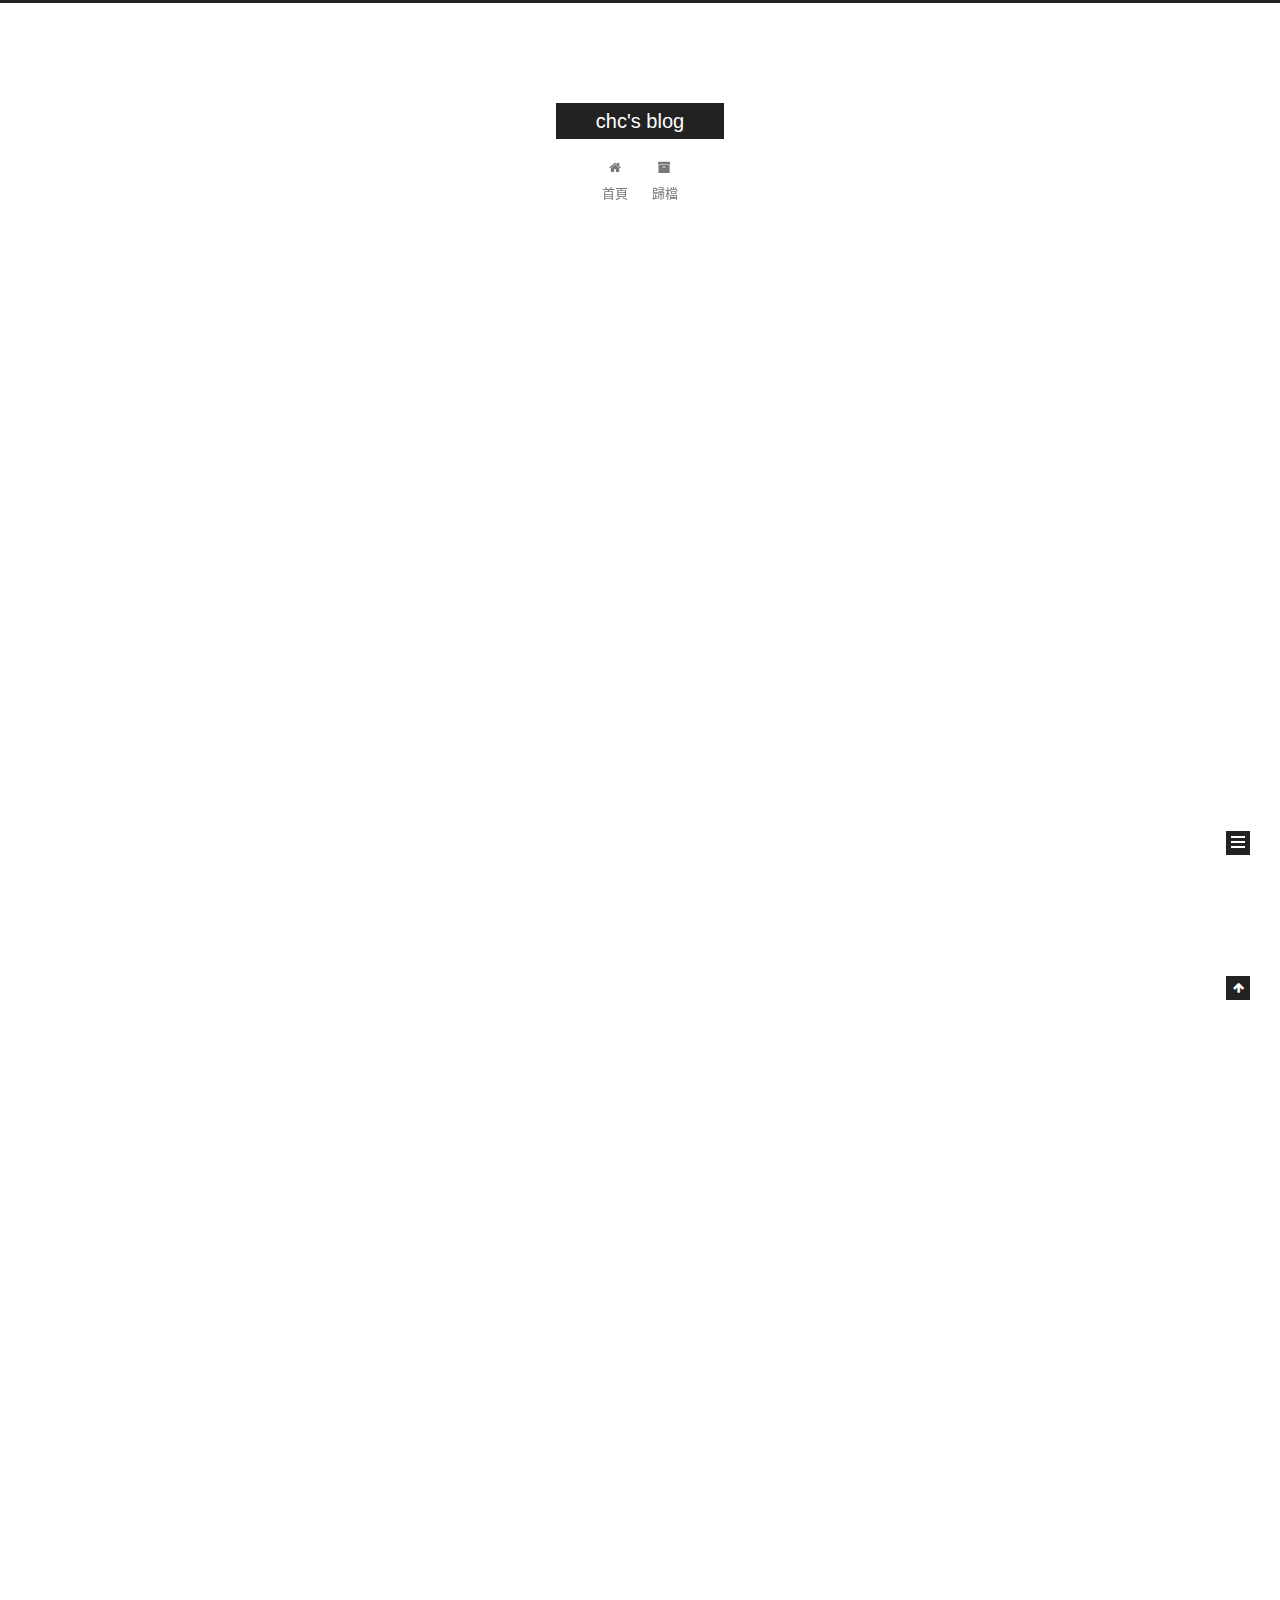
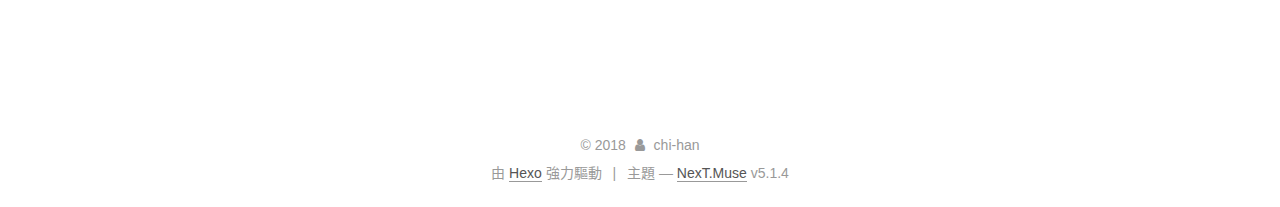
<file: index.html>
<!DOCTYPE html>



  


<html class="theme-next muse use-motion" lang="zh-tw">
<head><meta name="generator" content="Hexo 3.8.0">
  <meta charset="UTF-8">
<meta http-equiv="X-UA-Compatible" content="IE=edge">
<meta name="viewport" content="width=device-width, initial-scale=1, maximum-scale=1">
<meta name="theme-color" content="#222">









<meta http-equiv="Cache-Control" content="no-transform">
<meta http-equiv="Cache-Control" content="no-siteapp">
















  
  
  <link href="/lib/fancybox/source/jquery.fancybox.css?v=2.1.5" rel="stylesheet" type="text/css">







<link href="/lib/font-awesome/css/font-awesome.min.css?v=4.6.2" rel="stylesheet" type="text/css">

<link href="/css/main.css?v=5.1.4" rel="stylesheet" type="text/css">


  <link rel="apple-touch-icon" sizes="180x180" href="/images/apple-touch-icon-next.png?v=5.1.4">


  <link rel="icon" type="image/png" sizes="32x32" href="/images/favicon-32x32-next.png?v=5.1.4">


  <link rel="icon" type="image/png" sizes="16x16" href="/images/favicon-16x16-next.png?v=5.1.4">


  <link rel="mask-icon" href="/images/logo.svg?v=5.1.4" color="#222">





  <meta name="keywords" content="Hexo, NexT">










<meta property="og:type" content="website">
<meta property="og:title" content="chc&#39;s blog">
<meta property="og:url" content="http://7hanc.github.io/index.html">
<meta property="og:site_name" content="chc&#39;s blog">
<meta property="og:locale" content="zh-tw">
<meta name="twitter:card" content="summary">
<meta name="twitter:title" content="chc&#39;s blog">



<script type="text/javascript" id="hexo.configurations">
  var NexT = window.NexT || {};
  var CONFIG = {
    root: '/',
    scheme: 'Muse',
    version: '5.1.4',
    sidebar: {"position":"left","display":"post","offset":12,"b2t":false,"scrollpercent":false,"onmobile":false},
    fancybox: true,
    tabs: true,
    motion: {"enable":true,"async":false,"transition":{"post_block":"fadeIn","post_header":"slideDownIn","post_body":"slideDownIn","coll_header":"slideLeftIn","sidebar":"slideUpIn"}},
    duoshuo: {
      userId: '0',
      author: '博主'
    },
    algolia: {
      applicationID: '',
      apiKey: '',
      indexName: '',
      hits: {"per_page":10},
      labels: {"input_placeholder":"Search for Posts","hits_empty":"We didn't find any results for the search: ${query}","hits_stats":"${hits} results found in ${time} ms"}
    }
  };
</script>



  <link rel="canonical" href="http://7hanc.github.io/">





  <title>chc's blog</title>
  








</head>

<body itemscope="" itemtype="http://schema.org/WebPage" lang="zh-tw">

  
  
    
  

  <div class="container sidebar-position-left 
  page-home">
    <div class="headband"></div>

    <header id="header" class="header" itemscope="" itemtype="http://schema.org/WPHeader">
      <div class="header-inner"><div class="site-brand-wrapper">
  <div class="site-meta ">
    

    <div class="custom-logo-site-title">
      <a href="/" class="brand" rel="start">
        <span class="logo-line-before"><i></i></span>
        <span class="site-title">chc's blog</span>
        <span class="logo-line-after"><i></i></span>
      </a>
    </div>
      
        <p class="site-subtitle"></p>
      
  </div>

  <div class="site-nav-toggle">
    <button>
      <span class="btn-bar"></span>
      <span class="btn-bar"></span>
      <span class="btn-bar"></span>
    </button>
  </div>
</div>

<nav class="site-nav">
  

  
    <ul id="menu" class="menu">
      
        
        <li class="menu-item menu-item-home">
          <a href="/" rel="section">
            
              <i class="menu-item-icon fa fa-fw fa-home"></i> <br>
            
            首頁
          </a>
        </li>
      
        
        <li class="menu-item menu-item-archives">
          <a href="/archives/" rel="section">
            
              <i class="menu-item-icon fa fa-fw fa-archive"></i> <br>
            
            歸檔
          </a>
        </li>
      

      
    </ul>
  

  
</nav>



 </div>
    </header>

    <main id="main" class="main">
      <div class="main-inner">
        <div class="content-wrap">
          <div id="content" class="content">
            
  <section id="posts" class="posts-expand">
    
      

  

  
  
  

  <article class="post post-type-normal" itemscope="" itemtype="http://schema.org/Article">
  
  
  
  <div class="post-block">
    <link itemprop="mainEntityOfPage" href="http://7hanc.github.io/2018/10/19/test2/">

    <span hidden itemprop="author" itemscope="" itemtype="http://schema.org/Person">
      <meta itemprop="name" content="chi-han">
      <meta itemprop="description" content="">
      <meta itemprop="image" content="/images/avatar.gif">
    </span>

    <span hidden itemprop="publisher" itemscope="" itemtype="http://schema.org/Organization">
      <meta itemprop="name" content="chc's blog">
    </span>

    
      <header class="post-header">

        
        
          <h1 class="post-title" itemprop="name headline">
                
                <a class="post-title-link" href="/2018/10/19/test2/" itemprop="url">test2</a></h1>
        

        <div class="post-meta">
          <span class="post-time">
            
              <span class="post-meta-item-icon">
                <i class="fa fa-calendar-o"></i>
              </span>
              
                <span class="post-meta-item-text">發表於</span>
              
              <time title="創建於" itemprop="dateCreated datePublished" datetime="2018-10-19T21:47:03+08:00">
                2018-10-19
              </time>
            

            

            
          </span>

          

          
            
          

          
          

          

          

          

        </div>
      </header>
    

    
    
    
    <div class="post-body" itemprop="articleBody">

      
      

      
        
          
            
          
        
      
    </div>
    
    
    

    

    

    

    <footer class="post-footer">
      

      

      

      
      
        <div class="post-eof"></div>
      
    </footer>
  </div>
  
  
  
  </article>


    
      

  

  
  
  

  <article class="post post-type-normal" itemscope="" itemtype="http://schema.org/Article">
  
  
  
  <div class="post-block">
    <link itemprop="mainEntityOfPage" href="http://7hanc.github.io/2018/10/19/test/">

    <span hidden itemprop="author" itemscope="" itemtype="http://schema.org/Person">
      <meta itemprop="name" content="chi-han">
      <meta itemprop="description" content="">
      <meta itemprop="image" content="/images/avatar.gif">
    </span>

    <span hidden itemprop="publisher" itemscope="" itemtype="http://schema.org/Organization">
      <meta itemprop="name" content="chc's blog">
    </span>

    
      <header class="post-header">

        
        
          <h1 class="post-title" itemprop="name headline">
                
                <a class="post-title-link" href="/2018/10/19/test/" itemprop="url">test</a></h1>
        

        <div class="post-meta">
          <span class="post-time">
            
              <span class="post-meta-item-icon">
                <i class="fa fa-calendar-o"></i>
              </span>
              
                <span class="post-meta-item-text">發表於</span>
              
              <time title="創建於" itemprop="dateCreated datePublished" datetime="2018-10-19T20:50:55+08:00">
                2018-10-19
              </time>
            

            

            
          </span>

          

          
            
          

          
          

          

          

          

        </div>
      </header>
    

    
    
    
    <div class="post-body" itemprop="articleBody">

      
      

      
        
          
            
          
        
      
    </div>
    
    
    

    

    

    

    <footer class="post-footer">
      

      

      

      
      
        <div class="post-eof"></div>
      
    </footer>
  </div>
  
  
  
  </article>


    
      

  

  
  
  

  <article class="post post-type-normal" itemscope="" itemtype="http://schema.org/Article">
  
  
  
  <div class="post-block">
    <link itemprop="mainEntityOfPage" href="http://7hanc.github.io/2018/10/19/hello-world/">

    <span hidden itemprop="author" itemscope="" itemtype="http://schema.org/Person">
      <meta itemprop="name" content="chi-han">
      <meta itemprop="description" content="">
      <meta itemprop="image" content="/images/avatar.gif">
    </span>

    <span hidden itemprop="publisher" itemscope="" itemtype="http://schema.org/Organization">
      <meta itemprop="name" content="chc's blog">
    </span>

    
      <header class="post-header">

        
        
          <h1 class="post-title" itemprop="name headline">
                
                <a class="post-title-link" href="/2018/10/19/hello-world/" itemprop="url">Hello World</a></h1>
        

        <div class="post-meta">
          <span class="post-time">
            
              <span class="post-meta-item-icon">
                <i class="fa fa-calendar-o"></i>
              </span>
              
                <span class="post-meta-item-text">發表於</span>
              
              <time title="創建於" itemprop="dateCreated datePublished" datetime="2018-10-19T20:41:07+08:00">
                2018-10-19
              </time>
            

            

            
          </span>

          

          
            
          

          
          

          

          

          

        </div>
      </header>
    

    
    
    
    <div class="post-body" itemprop="articleBody">

      
      

      
        
          
            <p>Welcome to <a href="https://hexo.io/" target="_blank" rel="noopener">Hexo</a>! This is your very first post. Check <a href="https://hexo.io/docs/" target="_blank" rel="noopener">documentation</a> for more info. If you get any problems when using Hexo, you can find the answer in <a href="https://hexo.io/docs/troubleshooting.html" target="_blank" rel="noopener">troubleshooting</a> or you can ask me on <a href="https://github.com/hexojs/hexo/issues" target="_blank" rel="noopener">GitHub</a>.</p>
<h2 id="Quick-Start"><a href="#Quick-Start" class="headerlink" title="Quick Start"></a>Quick Start</h2><h3 id="Create-a-new-post"><a href="#Create-a-new-post" class="headerlink" title="Create a new post"></a>Create a new post</h3><figure class="highlight bash"><table><tr><td class="gutter"><pre><span class="line">1</span><br></pre></td><td class="code"><pre><span class="line">$ hexo new <span class="string">"My New Post"</span></span><br></pre></td></tr></table></figure>
<p>More info: <a href="https://hexo.io/docs/writing.html" target="_blank" rel="noopener">Writing</a></p>
<h3 id="Run-server"><a href="#Run-server" class="headerlink" title="Run server"></a>Run server</h3><figure class="highlight bash"><table><tr><td class="gutter"><pre><span class="line">1</span><br></pre></td><td class="code"><pre><span class="line">$ hexo server</span><br></pre></td></tr></table></figure>
<p>More info: <a href="https://hexo.io/docs/server.html" target="_blank" rel="noopener">Server</a></p>
<h3 id="Generate-static-files"><a href="#Generate-static-files" class="headerlink" title="Generate static files"></a>Generate static files</h3><figure class="highlight bash"><table><tr><td class="gutter"><pre><span class="line">1</span><br></pre></td><td class="code"><pre><span class="line">$ hexo generate</span><br></pre></td></tr></table></figure>
<p>More info: <a href="https://hexo.io/docs/generating.html" target="_blank" rel="noopener">Generating</a></p>
<h3 id="Deploy-to-remote-sites"><a href="#Deploy-to-remote-sites" class="headerlink" title="Deploy to remote sites"></a>Deploy to remote sites</h3><figure class="highlight bash"><table><tr><td class="gutter"><pre><span class="line">1</span><br></pre></td><td class="code"><pre><span class="line">$ hexo deploy</span><br></pre></td></tr></table></figure>
<p>More info: <a href="https://hexo.io/docs/deployment.html" target="_blank" rel="noopener">Deployment</a></p>

          
        
      
    </div>
    
    
    

    

    

    

    <footer class="post-footer">
      

      

      

      
      
        <div class="post-eof"></div>
      
    </footer>
  </div>
  
  
  
  </article>


    
  </section>

  


          </div>
          


          

        </div>
        
          
  
  <div class="sidebar-toggle">
    <div class="sidebar-toggle-line-wrap">
      <span class="sidebar-toggle-line sidebar-toggle-line-first"></span>
      <span class="sidebar-toggle-line sidebar-toggle-line-middle"></span>
      <span class="sidebar-toggle-line sidebar-toggle-line-last"></span>
    </div>
  </div>

  <aside id="sidebar" class="sidebar">
    
    <div class="sidebar-inner">

      

      

      <section class="site-overview-wrap sidebar-panel sidebar-panel-active">
        <div class="site-overview">
          <div class="site-author motion-element" itemprop="author" itemscope="" itemtype="http://schema.org/Person">
            
              <p class="site-author-name" itemprop="name">chi-han</p>
              <p class="site-description motion-element" itemprop="description"></p>
          </div>

          <nav class="site-state motion-element">

            
              <div class="site-state-item site-state-posts">
              
                <a href="/archives/">
              
                  <span class="site-state-item-count">3</span>
                  <span class="site-state-item-name">文章</span>
                </a>
              </div>
            

            

            

          </nav>

          

          

          
          

          
          

          

        </div>
      </section>

      

      

    </div>
  </aside>


        
      </div>
    </main>

    <footer id="footer" class="footer">
      <div class="footer-inner">
        <div class="copyright">&copy; <span itemprop="copyrightYear">2018</span>
  <span class="with-love">
    <i class="fa fa-user"></i>
  </span>
  <span class="author" itemprop="copyrightHolder">chi-han</span>

  
</div>


  <div class="powered-by">由 <a class="theme-link" target="_blank" href="https://hexo.io">Hexo</a> 強力驅動</div>



  <span class="post-meta-divider">|</span>



  <div class="theme-info">主題 &mdash; <a class="theme-link" target="_blank" href="https://github.com/iissnan/hexo-theme-next">NexT.Muse</a> v5.1.4</div>




        







        
      </div>
    </footer>

    
      <div class="back-to-top">
        <i class="fa fa-arrow-up"></i>
        
      </div>
    

    

  </div>

  

<script type="text/javascript">
  if (Object.prototype.toString.call(window.Promise) !== '[object Function]') {
    window.Promise = null;
  }
</script>









  












  
  
    <script type="text/javascript" src="/lib/jquery/index.js?v=2.1.3"></script>
  

  
  
    <script type="text/javascript" src="/lib/fastclick/lib/fastclick.min.js?v=1.0.6"></script>
  

  
  
    <script type="text/javascript" src="/lib/jquery_lazyload/jquery.lazyload.js?v=1.9.7"></script>
  

  
  
    <script type="text/javascript" src="/lib/velocity/velocity.min.js?v=1.2.1"></script>
  

  
  
    <script type="text/javascript" src="/lib/velocity/velocity.ui.min.js?v=1.2.1"></script>
  

  
  
    <script type="text/javascript" src="/lib/fancybox/source/jquery.fancybox.pack.js?v=2.1.5"></script>
  


  


  <script type="text/javascript" src="/js/src/utils.js?v=5.1.4"></script>

  <script type="text/javascript" src="/js/src/motion.js?v=5.1.4"></script>



  
  

  

  


  <script type="text/javascript" src="/js/src/bootstrap.js?v=5.1.4"></script>



  


  




	





  





  












  





  

  

  

  
  

  

  

  

</body>
</html>
</file>
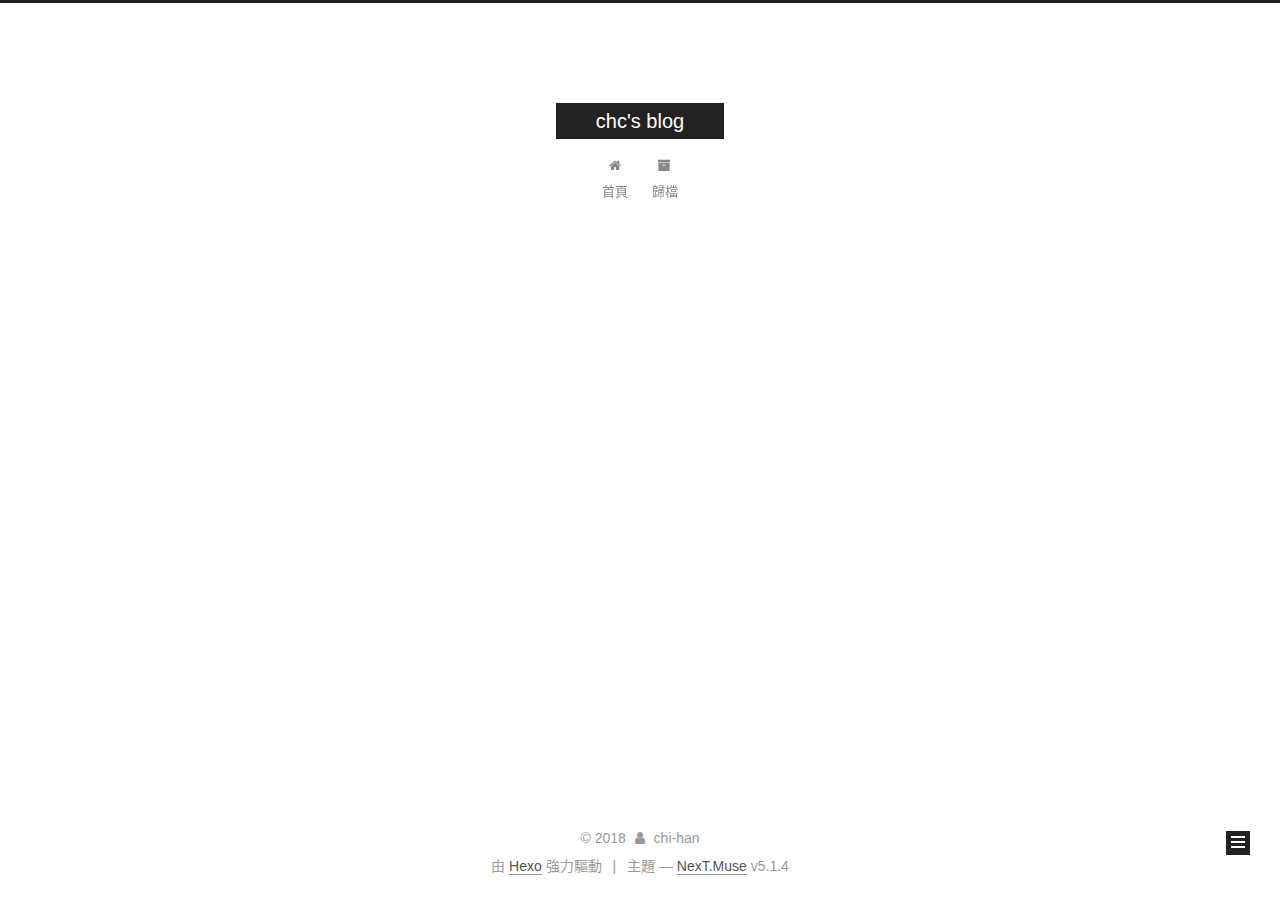
<file: archives/index.html>
<!DOCTYPE html>



  


<html class="theme-next muse use-motion" lang="zh-tw">
<head><meta name="generator" content="Hexo 3.8.0">
  <meta charset="UTF-8">
<meta http-equiv="X-UA-Compatible" content="IE=edge">
<meta name="viewport" content="width=device-width, initial-scale=1, maximum-scale=1">
<meta name="theme-color" content="#222">









<meta http-equiv="Cache-Control" content="no-transform">
<meta http-equiv="Cache-Control" content="no-siteapp">
















  
  
  <link href="/lib/fancybox/source/jquery.fancybox.css?v=2.1.5" rel="stylesheet" type="text/css">







<link href="/lib/font-awesome/css/font-awesome.min.css?v=4.6.2" rel="stylesheet" type="text/css">

<link href="/css/main.css?v=5.1.4" rel="stylesheet" type="text/css">


  <link rel="apple-touch-icon" sizes="180x180" href="/images/apple-touch-icon-next.png?v=5.1.4">


  <link rel="icon" type="image/png" sizes="32x32" href="/images/favicon-32x32-next.png?v=5.1.4">


  <link rel="icon" type="image/png" sizes="16x16" href="/images/favicon-16x16-next.png?v=5.1.4">


  <link rel="mask-icon" href="/images/logo.svg?v=5.1.4" color="#222">





  <meta name="keywords" content="Hexo, NexT">










<meta property="og:type" content="website">
<meta property="og:title" content="chc&#39;s blog">
<meta property="og:url" content="http://7hanc.github.io/archives/index.html">
<meta property="og:site_name" content="chc&#39;s blog">
<meta property="og:locale" content="zh-tw">
<meta name="twitter:card" content="summary">
<meta name="twitter:title" content="chc&#39;s blog">



<script type="text/javascript" id="hexo.configurations">
  var NexT = window.NexT || {};
  var CONFIG = {
    root: '/',
    scheme: 'Muse',
    version: '5.1.4',
    sidebar: {"position":"left","display":"post","offset":12,"b2t":false,"scrollpercent":false,"onmobile":false},
    fancybox: true,
    tabs: true,
    motion: {"enable":true,"async":false,"transition":{"post_block":"fadeIn","post_header":"slideDownIn","post_body":"slideDownIn","coll_header":"slideLeftIn","sidebar":"slideUpIn"}},
    duoshuo: {
      userId: '0',
      author: '博主'
    },
    algolia: {
      applicationID: '',
      apiKey: '',
      indexName: '',
      hits: {"per_page":10},
      labels: {"input_placeholder":"Search for Posts","hits_empty":"We didn't find any results for the search: ${query}","hits_stats":"${hits} results found in ${time} ms"}
    }
  };
</script>



  <link rel="canonical" href="http://7hanc.github.io/archives/">





  <title>歸檔 | chc's blog</title>
  








</head>

<body itemscope="" itemtype="http://schema.org/WebPage" lang="zh-tw">

  
  
    
  

  <div class="container sidebar-position-left page-archive">
    <div class="headband"></div>

    <header id="header" class="header" itemscope="" itemtype="http://schema.org/WPHeader">
      <div class="header-inner"><div class="site-brand-wrapper">
  <div class="site-meta ">
    

    <div class="custom-logo-site-title">
      <a href="/" class="brand" rel="start">
        <span class="logo-line-before"><i></i></span>
        <span class="site-title">chc's blog</span>
        <span class="logo-line-after"><i></i></span>
      </a>
    </div>
      
        <p class="site-subtitle"></p>
      
  </div>

  <div class="site-nav-toggle">
    <button>
      <span class="btn-bar"></span>
      <span class="btn-bar"></span>
      <span class="btn-bar"></span>
    </button>
  </div>
</div>

<nav class="site-nav">
  

  
    <ul id="menu" class="menu">
      
        
        <li class="menu-item menu-item-home">
          <a href="/" rel="section">
            
              <i class="menu-item-icon fa fa-fw fa-home"></i> <br>
            
            首頁
          </a>
        </li>
      
        
        <li class="menu-item menu-item-archives">
          <a href="/archives/" rel="section">
            
              <i class="menu-item-icon fa fa-fw fa-archive"></i> <br>
            
            歸檔
          </a>
        </li>
      

      
    </ul>
  

  
</nav>



 </div>
    </header>

    <main id="main" class="main">
      <div class="main-inner">
        <div class="content-wrap">
          <div id="content" class="content">
            

  
  
  
  <div class="post-block archive">
    <div id="posts" class="posts-collapse">
      <span class="archive-move-on"></span>

      <span class="archive-page-counter">
        
        
        
          
        
        嗯..! 目前共計 3 篇文章。 繼續努力。
      </span>

      

        
        
        

        
          
          <div class="collection-title">
            <h1 class="archive-year" id="archive-year-2018">2018</h1>
          </div>
        
        

        

  <article class="post post-type-normal" itemscope="" itemtype="http://schema.org/Article">
    <header class="post-header">

      <h2 class="post-title">
        
            <a class="post-title-link" href="/2018/10/19/test2/" itemprop="url">
              
                <span itemprop="name">test2</span>
              
            </a>
        
      </h2>

      <div class="post-meta">
        <time class="post-time" itemprop="dateCreated" datetime="2018-10-19T21:47:03+08:00" content="2018-10-19">
          10-19
        </time>
      </div>

    </header>
  </article>



      

        
        
        

        
        

        

  <article class="post post-type-normal" itemscope="" itemtype="http://schema.org/Article">
    <header class="post-header">

      <h2 class="post-title">
        
            <a class="post-title-link" href="/2018/10/19/test/" itemprop="url">
              
                <span itemprop="name">test</span>
              
            </a>
        
      </h2>

      <div class="post-meta">
        <time class="post-time" itemprop="dateCreated" datetime="2018-10-19T20:50:55+08:00" content="2018-10-19">
          10-19
        </time>
      </div>

    </header>
  </article>



      

        
        
        

        
        

        

  <article class="post post-type-normal" itemscope="" itemtype="http://schema.org/Article">
    <header class="post-header">

      <h2 class="post-title">
        
            <a class="post-title-link" href="/2018/10/19/hello-world/" itemprop="url">
              
                <span itemprop="name">Hello World</span>
              
            </a>
        
      </h2>

      <div class="post-meta">
        <time class="post-time" itemprop="dateCreated" datetime="2018-10-19T20:41:07+08:00" content="2018-10-19">
          10-19
        </time>
      </div>

    </header>
  </article>



      

    </div>
  </div>
  
  
  

  



          </div>
          


          

        </div>
        
          
  
  <div class="sidebar-toggle">
    <div class="sidebar-toggle-line-wrap">
      <span class="sidebar-toggle-line sidebar-toggle-line-first"></span>
      <span class="sidebar-toggle-line sidebar-toggle-line-middle"></span>
      <span class="sidebar-toggle-line sidebar-toggle-line-last"></span>
    </div>
  </div>

  <aside id="sidebar" class="sidebar">
    
    <div class="sidebar-inner">

      

      

      <section class="site-overview-wrap sidebar-panel sidebar-panel-active">
        <div class="site-overview">
          <div class="site-author motion-element" itemprop="author" itemscope="" itemtype="http://schema.org/Person">
            
              <p class="site-author-name" itemprop="name">chi-han</p>
              <p class="site-description motion-element" itemprop="description"></p>
          </div>

          <nav class="site-state motion-element">

            
              <div class="site-state-item site-state-posts">
              
                <a href="/archives/">
              
                  <span class="site-state-item-count">3</span>
                  <span class="site-state-item-name">文章</span>
                </a>
              </div>
            

            

            

          </nav>

          

          

          
          

          
          

          

        </div>
      </section>

      

      

    </div>
  </aside>


        
      </div>
    </main>

    <footer id="footer" class="footer">
      <div class="footer-inner">
        <div class="copyright">&copy; <span itemprop="copyrightYear">2018</span>
  <span class="with-love">
    <i class="fa fa-user"></i>
  </span>
  <span class="author" itemprop="copyrightHolder">chi-han</span>

  
</div>


  <div class="powered-by">由 <a class="theme-link" target="_blank" href="https://hexo.io">Hexo</a> 強力驅動</div>



  <span class="post-meta-divider">|</span>



  <div class="theme-info">主題 &mdash; <a class="theme-link" target="_blank" href="https://github.com/iissnan/hexo-theme-next">NexT.Muse</a> v5.1.4</div>




        







        
      </div>
    </footer>

    
      <div class="back-to-top">
        <i class="fa fa-arrow-up"></i>
        
      </div>
    

    

  </div>

  

<script type="text/javascript">
  if (Object.prototype.toString.call(window.Promise) !== '[object Function]') {
    window.Promise = null;
  }
</script>









  












  
  
    <script type="text/javascript" src="/lib/jquery/index.js?v=2.1.3"></script>
  

  
  
    <script type="text/javascript" src="/lib/fastclick/lib/fastclick.min.js?v=1.0.6"></script>
  

  
  
    <script type="text/javascript" src="/lib/jquery_lazyload/jquery.lazyload.js?v=1.9.7"></script>
  

  
  
    <script type="text/javascript" src="/lib/velocity/velocity.min.js?v=1.2.1"></script>
  

  
  
    <script type="text/javascript" src="/lib/velocity/velocity.ui.min.js?v=1.2.1"></script>
  

  
  
    <script type="text/javascript" src="/lib/fancybox/source/jquery.fancybox.pack.js?v=2.1.5"></script>
  


  


  <script type="text/javascript" src="/js/src/utils.js?v=5.1.4"></script>

  <script type="text/javascript" src="/js/src/motion.js?v=5.1.4"></script>



  
  

  

  


  <script type="text/javascript" src="/js/src/bootstrap.js?v=5.1.4"></script>



  


  




	





  





  












  





  

  

  

  
  

  

  

  

</body>
</html>
</file>
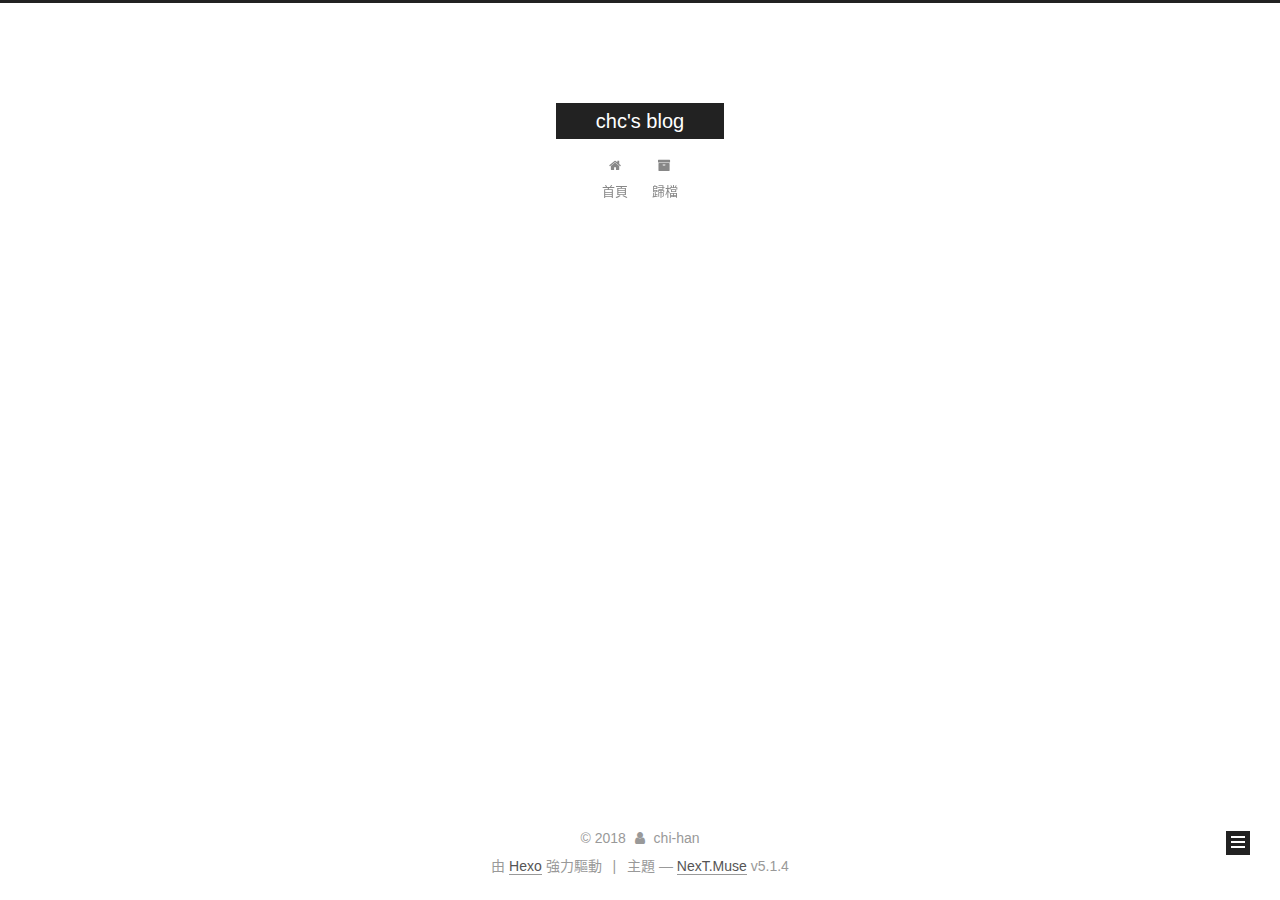
<file: archives/2018/index.html>
<!DOCTYPE html>



  


<html class="theme-next muse use-motion" lang="zh-tw">
<head><meta name="generator" content="Hexo 3.8.0">
  <meta charset="UTF-8">
<meta http-equiv="X-UA-Compatible" content="IE=edge">
<meta name="viewport" content="width=device-width, initial-scale=1, maximum-scale=1">
<meta name="theme-color" content="#222">









<meta http-equiv="Cache-Control" content="no-transform">
<meta http-equiv="Cache-Control" content="no-siteapp">
















  
  
  <link href="/lib/fancybox/source/jquery.fancybox.css?v=2.1.5" rel="stylesheet" type="text/css">







<link href="/lib/font-awesome/css/font-awesome.min.css?v=4.6.2" rel="stylesheet" type="text/css">

<link href="/css/main.css?v=5.1.4" rel="stylesheet" type="text/css">


  <link rel="apple-touch-icon" sizes="180x180" href="/images/apple-touch-icon-next.png?v=5.1.4">


  <link rel="icon" type="image/png" sizes="32x32" href="/images/favicon-32x32-next.png?v=5.1.4">


  <link rel="icon" type="image/png" sizes="16x16" href="/images/favicon-16x16-next.png?v=5.1.4">


  <link rel="mask-icon" href="/images/logo.svg?v=5.1.4" color="#222">





  <meta name="keywords" content="Hexo, NexT">










<meta property="og:type" content="website">
<meta property="og:title" content="chc&#39;s blog">
<meta property="og:url" content="http://7hanc.github.io/archives/2018/index.html">
<meta property="og:site_name" content="chc&#39;s blog">
<meta property="og:locale" content="zh-tw">
<meta name="twitter:card" content="summary">
<meta name="twitter:title" content="chc&#39;s blog">



<script type="text/javascript" id="hexo.configurations">
  var NexT = window.NexT || {};
  var CONFIG = {
    root: '/',
    scheme: 'Muse',
    version: '5.1.4',
    sidebar: {"position":"left","display":"post","offset":12,"b2t":false,"scrollpercent":false,"onmobile":false},
    fancybox: true,
    tabs: true,
    motion: {"enable":true,"async":false,"transition":{"post_block":"fadeIn","post_header":"slideDownIn","post_body":"slideDownIn","coll_header":"slideLeftIn","sidebar":"slideUpIn"}},
    duoshuo: {
      userId: '0',
      author: '博主'
    },
    algolia: {
      applicationID: '',
      apiKey: '',
      indexName: '',
      hits: {"per_page":10},
      labels: {"input_placeholder":"Search for Posts","hits_empty":"We didn't find any results for the search: ${query}","hits_stats":"${hits} results found in ${time} ms"}
    }
  };
</script>



  <link rel="canonical" href="http://7hanc.github.io/archives/2018/">





  <title>歸檔 | chc's blog</title>
  








</head>

<body itemscope="" itemtype="http://schema.org/WebPage" lang="zh-tw">

  
  
    
  

  <div class="container sidebar-position-left page-archive">
    <div class="headband"></div>

    <header id="header" class="header" itemscope="" itemtype="http://schema.org/WPHeader">
      <div class="header-inner"><div class="site-brand-wrapper">
  <div class="site-meta ">
    

    <div class="custom-logo-site-title">
      <a href="/" class="brand" rel="start">
        <span class="logo-line-before"><i></i></span>
        <span class="site-title">chc's blog</span>
        <span class="logo-line-after"><i></i></span>
      </a>
    </div>
      
        <p class="site-subtitle"></p>
      
  </div>

  <div class="site-nav-toggle">
    <button>
      <span class="btn-bar"></span>
      <span class="btn-bar"></span>
      <span class="btn-bar"></span>
    </button>
  </div>
</div>

<nav class="site-nav">
  

  
    <ul id="menu" class="menu">
      
        
        <li class="menu-item menu-item-home">
          <a href="/" rel="section">
            
              <i class="menu-item-icon fa fa-fw fa-home"></i> <br>
            
            首頁
          </a>
        </li>
      
        
        <li class="menu-item menu-item-archives">
          <a href="/archives/" rel="section">
            
              <i class="menu-item-icon fa fa-fw fa-archive"></i> <br>
            
            歸檔
          </a>
        </li>
      

      
    </ul>
  

  
</nav>



 </div>
    </header>

    <main id="main" class="main">
      <div class="main-inner">
        <div class="content-wrap">
          <div id="content" class="content">
            

  
  
  
  <div class="post-block archive">
    <div id="posts" class="posts-collapse">
      <span class="archive-move-on"></span>

      <span class="archive-page-counter">
        
        
        
          
        
        嗯..! 目前共計 3 篇文章。 繼續努力。
      </span>

      

        
        
        

        
          
          <div class="collection-title">
            <h1 class="archive-year" id="archive-year-2018">2018</h1>
          </div>
        
        

        

  <article class="post post-type-normal" itemscope="" itemtype="http://schema.org/Article">
    <header class="post-header">

      <h2 class="post-title">
        
            <a class="post-title-link" href="/2018/10/19/test2/" itemprop="url">
              
                <span itemprop="name">test2</span>
              
            </a>
        
      </h2>

      <div class="post-meta">
        <time class="post-time" itemprop="dateCreated" datetime="2018-10-19T21:47:03+08:00" content="2018-10-19">
          10-19
        </time>
      </div>

    </header>
  </article>



      

        
        
        

        
        

        

  <article class="post post-type-normal" itemscope="" itemtype="http://schema.org/Article">
    <header class="post-header">

      <h2 class="post-title">
        
            <a class="post-title-link" href="/2018/10/19/test/" itemprop="url">
              
                <span itemprop="name">test</span>
              
            </a>
        
      </h2>

      <div class="post-meta">
        <time class="post-time" itemprop="dateCreated" datetime="2018-10-19T20:50:55+08:00" content="2018-10-19">
          10-19
        </time>
      </div>

    </header>
  </article>



      

        
        
        

        
        

        

  <article class="post post-type-normal" itemscope="" itemtype="http://schema.org/Article">
    <header class="post-header">

      <h2 class="post-title">
        
            <a class="post-title-link" href="/2018/10/19/hello-world/" itemprop="url">
              
                <span itemprop="name">Hello World</span>
              
            </a>
        
      </h2>

      <div class="post-meta">
        <time class="post-time" itemprop="dateCreated" datetime="2018-10-19T20:41:07+08:00" content="2018-10-19">
          10-19
        </time>
      </div>

    </header>
  </article>



      

    </div>
  </div>
  
  
  

  



          </div>
          


          

        </div>
        
          
  
  <div class="sidebar-toggle">
    <div class="sidebar-toggle-line-wrap">
      <span class="sidebar-toggle-line sidebar-toggle-line-first"></span>
      <span class="sidebar-toggle-line sidebar-toggle-line-middle"></span>
      <span class="sidebar-toggle-line sidebar-toggle-line-last"></span>
    </div>
  </div>

  <aside id="sidebar" class="sidebar">
    
    <div class="sidebar-inner">

      

      

      <section class="site-overview-wrap sidebar-panel sidebar-panel-active">
        <div class="site-overview">
          <div class="site-author motion-element" itemprop="author" itemscope="" itemtype="http://schema.org/Person">
            
              <p class="site-author-name" itemprop="name">chi-han</p>
              <p class="site-description motion-element" itemprop="description"></p>
          </div>

          <nav class="site-state motion-element">

            
              <div class="site-state-item site-state-posts">
              
                <a href="/archives/">
              
                  <span class="site-state-item-count">3</span>
                  <span class="site-state-item-name">文章</span>
                </a>
              </div>
            

            

            

          </nav>

          

          

          
          

          
          

          

        </div>
      </section>

      

      

    </div>
  </aside>


        
      </div>
    </main>

    <footer id="footer" class="footer">
      <div class="footer-inner">
        <div class="copyright">&copy; <span itemprop="copyrightYear">2018</span>
  <span class="with-love">
    <i class="fa fa-user"></i>
  </span>
  <span class="author" itemprop="copyrightHolder">chi-han</span>

  
</div>


  <div class="powered-by">由 <a class="theme-link" target="_blank" href="https://hexo.io">Hexo</a> 強力驅動</div>



  <span class="post-meta-divider">|</span>



  <div class="theme-info">主題 &mdash; <a class="theme-link" target="_blank" href="https://github.com/iissnan/hexo-theme-next">NexT.Muse</a> v5.1.4</div>




        







        
      </div>
    </footer>

    
      <div class="back-to-top">
        <i class="fa fa-arrow-up"></i>
        
      </div>
    

    

  </div>

  

<script type="text/javascript">
  if (Object.prototype.toString.call(window.Promise) !== '[object Function]') {
    window.Promise = null;
  }
</script>









  












  
  
    <script type="text/javascript" src="/lib/jquery/index.js?v=2.1.3"></script>
  

  
  
    <script type="text/javascript" src="/lib/fastclick/lib/fastclick.min.js?v=1.0.6"></script>
  

  
  
    <script type="text/javascript" src="/lib/jquery_lazyload/jquery.lazyload.js?v=1.9.7"></script>
  

  
  
    <script type="text/javascript" src="/lib/velocity/velocity.min.js?v=1.2.1"></script>
  

  
  
    <script type="text/javascript" src="/lib/velocity/velocity.ui.min.js?v=1.2.1"></script>
  

  
  
    <script type="text/javascript" src="/lib/fancybox/source/jquery.fancybox.pack.js?v=2.1.5"></script>
  


  


  <script type="text/javascript" src="/js/src/utils.js?v=5.1.4"></script>

  <script type="text/javascript" src="/js/src/motion.js?v=5.1.4"></script>



  
  

  

  


  <script type="text/javascript" src="/js/src/bootstrap.js?v=5.1.4"></script>



  


  




	





  





  












  





  

  

  

  
  

  

  

  

</body>
</html>
</file>
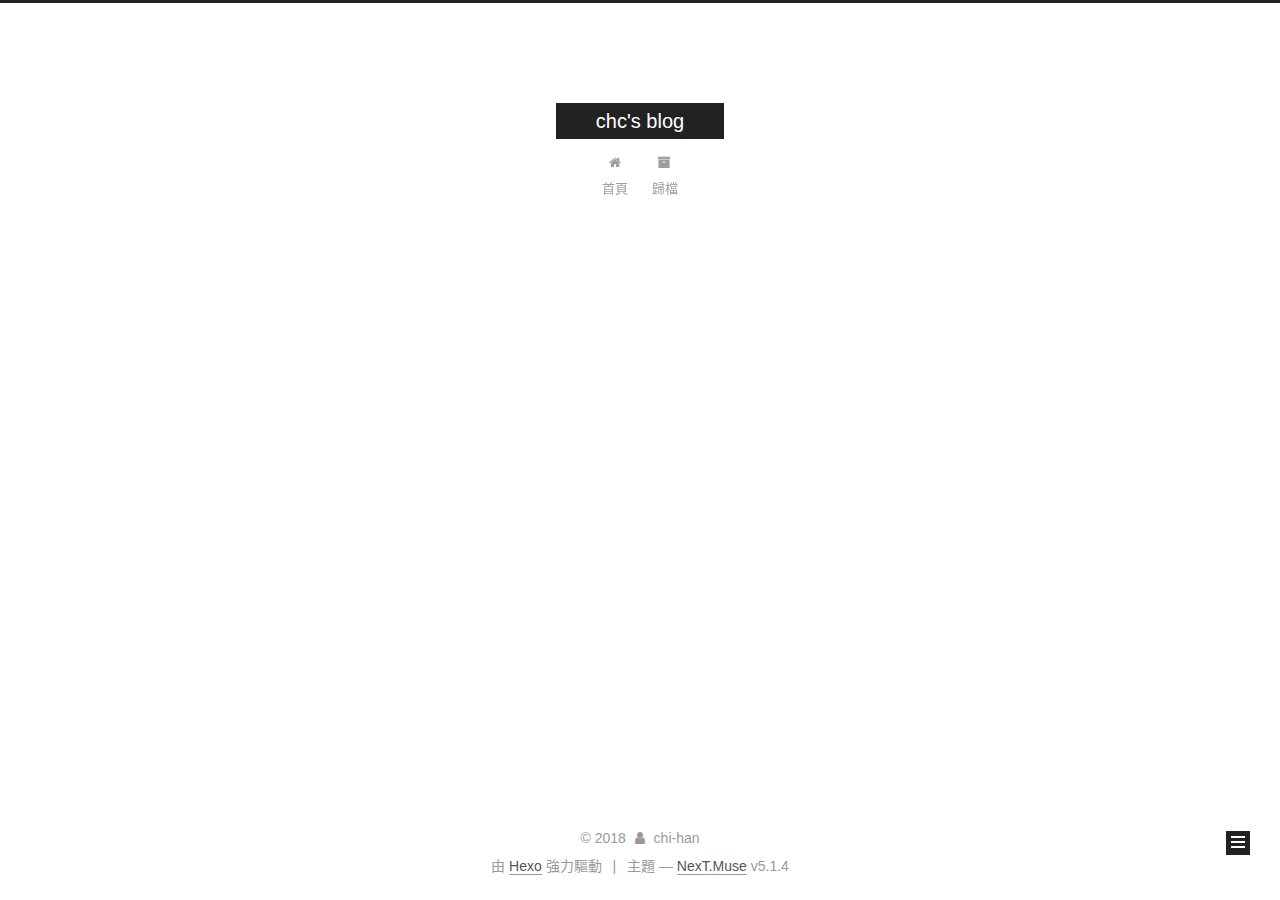
<file: archives/2018/10/index.html>
<!DOCTYPE html>



  


<html class="theme-next muse use-motion" lang="zh-tw">
<head><meta name="generator" content="Hexo 3.8.0">
  <meta charset="UTF-8">
<meta http-equiv="X-UA-Compatible" content="IE=edge">
<meta name="viewport" content="width=device-width, initial-scale=1, maximum-scale=1">
<meta name="theme-color" content="#222">









<meta http-equiv="Cache-Control" content="no-transform">
<meta http-equiv="Cache-Control" content="no-siteapp">
















  
  
  <link href="/lib/fancybox/source/jquery.fancybox.css?v=2.1.5" rel="stylesheet" type="text/css">







<link href="/lib/font-awesome/css/font-awesome.min.css?v=4.6.2" rel="stylesheet" type="text/css">

<link href="/css/main.css?v=5.1.4" rel="stylesheet" type="text/css">


  <link rel="apple-touch-icon" sizes="180x180" href="/images/apple-touch-icon-next.png?v=5.1.4">


  <link rel="icon" type="image/png" sizes="32x32" href="/images/favicon-32x32-next.png?v=5.1.4">


  <link rel="icon" type="image/png" sizes="16x16" href="/images/favicon-16x16-next.png?v=5.1.4">


  <link rel="mask-icon" href="/images/logo.svg?v=5.1.4" color="#222">





  <meta name="keywords" content="Hexo, NexT">










<meta property="og:type" content="website">
<meta property="og:title" content="chc&#39;s blog">
<meta property="og:url" content="http://7hanc.github.io/archives/2018/10/index.html">
<meta property="og:site_name" content="chc&#39;s blog">
<meta property="og:locale" content="zh-tw">
<meta name="twitter:card" content="summary">
<meta name="twitter:title" content="chc&#39;s blog">



<script type="text/javascript" id="hexo.configurations">
  var NexT = window.NexT || {};
  var CONFIG = {
    root: '/',
    scheme: 'Muse',
    version: '5.1.4',
    sidebar: {"position":"left","display":"post","offset":12,"b2t":false,"scrollpercent":false,"onmobile":false},
    fancybox: true,
    tabs: true,
    motion: {"enable":true,"async":false,"transition":{"post_block":"fadeIn","post_header":"slideDownIn","post_body":"slideDownIn","coll_header":"slideLeftIn","sidebar":"slideUpIn"}},
    duoshuo: {
      userId: '0',
      author: '博主'
    },
    algolia: {
      applicationID: '',
      apiKey: '',
      indexName: '',
      hits: {"per_page":10},
      labels: {"input_placeholder":"Search for Posts","hits_empty":"We didn't find any results for the search: ${query}","hits_stats":"${hits} results found in ${time} ms"}
    }
  };
</script>



  <link rel="canonical" href="http://7hanc.github.io/archives/2018/10/">





  <title>歸檔 | chc's blog</title>
  








</head>

<body itemscope="" itemtype="http://schema.org/WebPage" lang="zh-tw">

  
  
    
  

  <div class="container sidebar-position-left page-archive">
    <div class="headband"></div>

    <header id="header" class="header" itemscope="" itemtype="http://schema.org/WPHeader">
      <div class="header-inner"><div class="site-brand-wrapper">
  <div class="site-meta ">
    

    <div class="custom-logo-site-title">
      <a href="/" class="brand" rel="start">
        <span class="logo-line-before"><i></i></span>
        <span class="site-title">chc's blog</span>
        <span class="logo-line-after"><i></i></span>
      </a>
    </div>
      
        <p class="site-subtitle"></p>
      
  </div>

  <div class="site-nav-toggle">
    <button>
      <span class="btn-bar"></span>
      <span class="btn-bar"></span>
      <span class="btn-bar"></span>
    </button>
  </div>
</div>

<nav class="site-nav">
  

  
    <ul id="menu" class="menu">
      
        
        <li class="menu-item menu-item-home">
          <a href="/" rel="section">
            
              <i class="menu-item-icon fa fa-fw fa-home"></i> <br>
            
            首頁
          </a>
        </li>
      
        
        <li class="menu-item menu-item-archives">
          <a href="/archives/" rel="section">
            
              <i class="menu-item-icon fa fa-fw fa-archive"></i> <br>
            
            歸檔
          </a>
        </li>
      

      
    </ul>
  

  
</nav>



 </div>
    </header>

    <main id="main" class="main">
      <div class="main-inner">
        <div class="content-wrap">
          <div id="content" class="content">
            

  
  
  
  <div class="post-block archive">
    <div id="posts" class="posts-collapse">
      <span class="archive-move-on"></span>

      <span class="archive-page-counter">
        
        
        
          
        
        嗯..! 目前共計 3 篇文章。 繼續努力。
      </span>

      

        
        
        

        
          
          <div class="collection-title">
            <h1 class="archive-year" id="archive-year-2018">2018</h1>
          </div>
        
        

        

  <article class="post post-type-normal" itemscope="" itemtype="http://schema.org/Article">
    <header class="post-header">

      <h2 class="post-title">
        
            <a class="post-title-link" href="/2018/10/19/test2/" itemprop="url">
              
                <span itemprop="name">test2</span>
              
            </a>
        
      </h2>

      <div class="post-meta">
        <time class="post-time" itemprop="dateCreated" datetime="2018-10-19T21:47:03+08:00" content="2018-10-19">
          10-19
        </time>
      </div>

    </header>
  </article>



      

        
        
        

        
        

        

  <article class="post post-type-normal" itemscope="" itemtype="http://schema.org/Article">
    <header class="post-header">

      <h2 class="post-title">
        
            <a class="post-title-link" href="/2018/10/19/test/" itemprop="url">
              
                <span itemprop="name">test</span>
              
            </a>
        
      </h2>

      <div class="post-meta">
        <time class="post-time" itemprop="dateCreated" datetime="2018-10-19T20:50:55+08:00" content="2018-10-19">
          10-19
        </time>
      </div>

    </header>
  </article>



      

        
        
        

        
        

        

  <article class="post post-type-normal" itemscope="" itemtype="http://schema.org/Article">
    <header class="post-header">

      <h2 class="post-title">
        
            <a class="post-title-link" href="/2018/10/19/hello-world/" itemprop="url">
              
                <span itemprop="name">Hello World</span>
              
            </a>
        
      </h2>

      <div class="post-meta">
        <time class="post-time" itemprop="dateCreated" datetime="2018-10-19T20:41:07+08:00" content="2018-10-19">
          10-19
        </time>
      </div>

    </header>
  </article>



      

    </div>
  </div>
  
  
  

  



          </div>
          


          

        </div>
        
          
  
  <div class="sidebar-toggle">
    <div class="sidebar-toggle-line-wrap">
      <span class="sidebar-toggle-line sidebar-toggle-line-first"></span>
      <span class="sidebar-toggle-line sidebar-toggle-line-middle"></span>
      <span class="sidebar-toggle-line sidebar-toggle-line-last"></span>
    </div>
  </div>

  <aside id="sidebar" class="sidebar">
    
    <div class="sidebar-inner">

      

      

      <section class="site-overview-wrap sidebar-panel sidebar-panel-active">
        <div class="site-overview">
          <div class="site-author motion-element" itemprop="author" itemscope="" itemtype="http://schema.org/Person">
            
              <p class="site-author-name" itemprop="name">chi-han</p>
              <p class="site-description motion-element" itemprop="description"></p>
          </div>

          <nav class="site-state motion-element">

            
              <div class="site-state-item site-state-posts">
              
                <a href="/archives/">
              
                  <span class="site-state-item-count">3</span>
                  <span class="site-state-item-name">文章</span>
                </a>
              </div>
            

            

            

          </nav>

          

          

          
          

          
          

          

        </div>
      </section>

      

      

    </div>
  </aside>


        
      </div>
    </main>

    <footer id="footer" class="footer">
      <div class="footer-inner">
        <div class="copyright">&copy; <span itemprop="copyrightYear">2018</span>
  <span class="with-love">
    <i class="fa fa-user"></i>
  </span>
  <span class="author" itemprop="copyrightHolder">chi-han</span>

  
</div>


  <div class="powered-by">由 <a class="theme-link" target="_blank" href="https://hexo.io">Hexo</a> 強力驅動</div>



  <span class="post-meta-divider">|</span>



  <div class="theme-info">主題 &mdash; <a class="theme-link" target="_blank" href="https://github.com/iissnan/hexo-theme-next">NexT.Muse</a> v5.1.4</div>




        







        
      </div>
    </footer>

    
      <div class="back-to-top">
        <i class="fa fa-arrow-up"></i>
        
      </div>
    

    

  </div>

  

<script type="text/javascript">
  if (Object.prototype.toString.call(window.Promise) !== '[object Function]') {
    window.Promise = null;
  }
</script>









  












  
  
    <script type="text/javascript" src="/lib/jquery/index.js?v=2.1.3"></script>
  

  
  
    <script type="text/javascript" src="/lib/fastclick/lib/fastclick.min.js?v=1.0.6"></script>
  

  
  
    <script type="text/javascript" src="/lib/jquery_lazyload/jquery.lazyload.js?v=1.9.7"></script>
  

  
  
    <script type="text/javascript" src="/lib/velocity/velocity.min.js?v=1.2.1"></script>
  

  
  
    <script type="text/javascript" src="/lib/velocity/velocity.ui.min.js?v=1.2.1"></script>
  

  
  
    <script type="text/javascript" src="/lib/fancybox/source/jquery.fancybox.pack.js?v=2.1.5"></script>
  


  


  <script type="text/javascript" src="/js/src/utils.js?v=5.1.4"></script>

  <script type="text/javascript" src="/js/src/motion.js?v=5.1.4"></script>



  
  

  

  


  <script type="text/javascript" src="/js/src/bootstrap.js?v=5.1.4"></script>



  


  




	





  





  












  





  

  

  

  
  

  

  

  

</body>
</html>
</file>
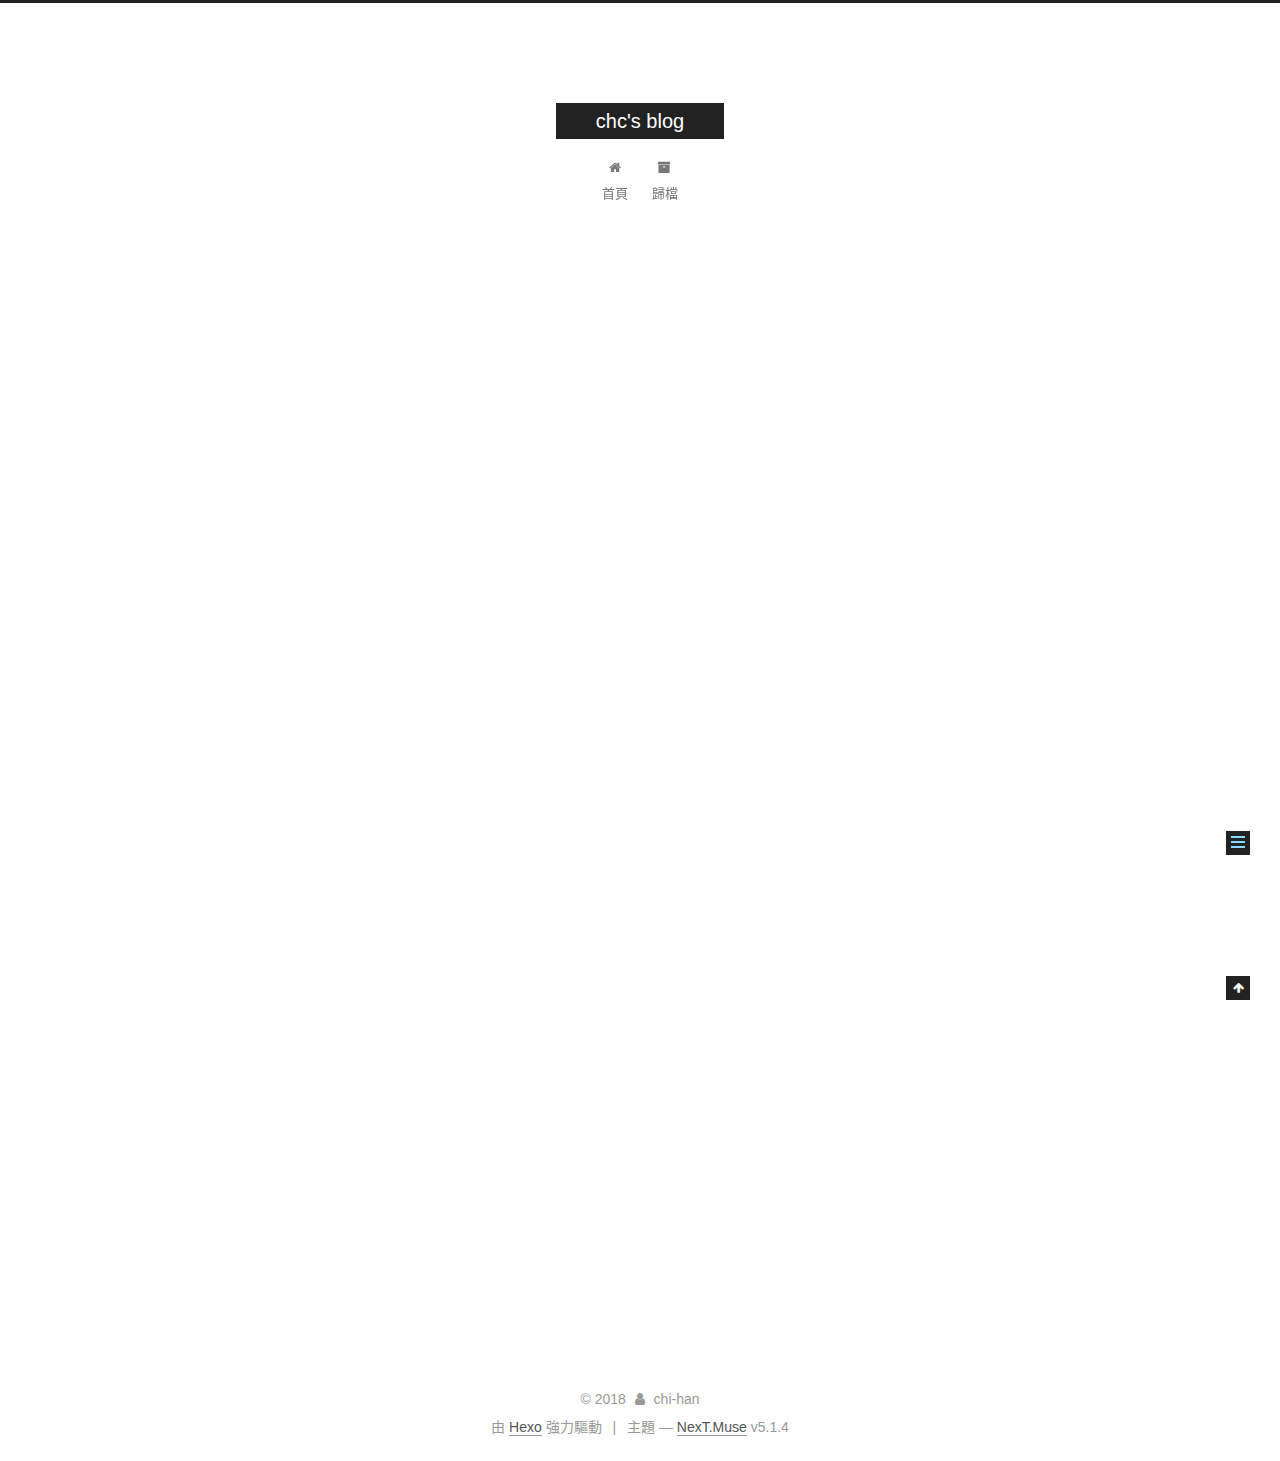
<file: 2018/10/19/hello-world/index.html>
<!DOCTYPE html>



  


<html class="theme-next muse use-motion" lang="zh-tw">
<head><meta name="generator" content="Hexo 3.8.0">
  <meta charset="UTF-8">
<meta http-equiv="X-UA-Compatible" content="IE=edge">
<meta name="viewport" content="width=device-width, initial-scale=1, maximum-scale=1">
<meta name="theme-color" content="#222">









<meta http-equiv="Cache-Control" content="no-transform">
<meta http-equiv="Cache-Control" content="no-siteapp">
















  
  
  <link href="/lib/fancybox/source/jquery.fancybox.css?v=2.1.5" rel="stylesheet" type="text/css">







<link href="/lib/font-awesome/css/font-awesome.min.css?v=4.6.2" rel="stylesheet" type="text/css">

<link href="/css/main.css?v=5.1.4" rel="stylesheet" type="text/css">


  <link rel="apple-touch-icon" sizes="180x180" href="/images/apple-touch-icon-next.png?v=5.1.4">


  <link rel="icon" type="image/png" sizes="32x32" href="/images/favicon-32x32-next.png?v=5.1.4">


  <link rel="icon" type="image/png" sizes="16x16" href="/images/favicon-16x16-next.png?v=5.1.4">


  <link rel="mask-icon" href="/images/logo.svg?v=5.1.4" color="#222">





  <meta name="keywords" content="Hexo, NexT">










<meta name="description" content="Welcome to Hexo! This is your very first post. Check documentation for more info. If you get any problems when using Hexo, you can find the answer in troubleshooting or you can ask me on GitHub. Quick">
<meta property="og:type" content="article">
<meta property="og:title" content="Hello World">
<meta property="og:url" content="http://7hanc.github.io/2018/10/19/hello-world/index.html">
<meta property="og:site_name" content="chc&#39;s blog">
<meta property="og:description" content="Welcome to Hexo! This is your very first post. Check documentation for more info. If you get any problems when using Hexo, you can find the answer in troubleshooting or you can ask me on GitHub. Quick">
<meta property="og:locale" content="zh-tw">
<meta property="og:updated_time" content="2018-10-19T12:41:07.775Z">
<meta name="twitter:card" content="summary">
<meta name="twitter:title" content="Hello World">
<meta name="twitter:description" content="Welcome to Hexo! This is your very first post. Check documentation for more info. If you get any problems when using Hexo, you can find the answer in troubleshooting or you can ask me on GitHub. Quick">



<script type="text/javascript" id="hexo.configurations">
  var NexT = window.NexT || {};
  var CONFIG = {
    root: '/',
    scheme: 'Muse',
    version: '5.1.4',
    sidebar: {"position":"left","display":"post","offset":12,"b2t":false,"scrollpercent":false,"onmobile":false},
    fancybox: true,
    tabs: true,
    motion: {"enable":true,"async":false,"transition":{"post_block":"fadeIn","post_header":"slideDownIn","post_body":"slideDownIn","coll_header":"slideLeftIn","sidebar":"slideUpIn"}},
    duoshuo: {
      userId: '0',
      author: '博主'
    },
    algolia: {
      applicationID: '',
      apiKey: '',
      indexName: '',
      hits: {"per_page":10},
      labels: {"input_placeholder":"Search for Posts","hits_empty":"We didn't find any results for the search: ${query}","hits_stats":"${hits} results found in ${time} ms"}
    }
  };
</script>



  <link rel="canonical" href="http://7hanc.github.io/2018/10/19/hello-world/">





  <title>Hello World | chc's blog</title>
  








</head>

<body itemscope="" itemtype="http://schema.org/WebPage" lang="zh-tw">

  
  
    
  

  <div class="container sidebar-position-left page-post-detail">
    <div class="headband"></div>

    <header id="header" class="header" itemscope="" itemtype="http://schema.org/WPHeader">
      <div class="header-inner"><div class="site-brand-wrapper">
  <div class="site-meta ">
    

    <div class="custom-logo-site-title">
      <a href="/" class="brand" rel="start">
        <span class="logo-line-before"><i></i></span>
        <span class="site-title">chc's blog</span>
        <span class="logo-line-after"><i></i></span>
      </a>
    </div>
      
        <p class="site-subtitle"></p>
      
  </div>

  <div class="site-nav-toggle">
    <button>
      <span class="btn-bar"></span>
      <span class="btn-bar"></span>
      <span class="btn-bar"></span>
    </button>
  </div>
</div>

<nav class="site-nav">
  

  
    <ul id="menu" class="menu">
      
        
        <li class="menu-item menu-item-home">
          <a href="/" rel="section">
            
              <i class="menu-item-icon fa fa-fw fa-home"></i> <br>
            
            首頁
          </a>
        </li>
      
        
        <li class="menu-item menu-item-archives">
          <a href="/archives/" rel="section">
            
              <i class="menu-item-icon fa fa-fw fa-archive"></i> <br>
            
            歸檔
          </a>
        </li>
      

      
    </ul>
  

  
</nav>



 </div>
    </header>

    <main id="main" class="main">
      <div class="main-inner">
        <div class="content-wrap">
          <div id="content" class="content">
            

  <div id="posts" class="posts-expand">
    

  

  
  
  

  <article class="post post-type-normal" itemscope="" itemtype="http://schema.org/Article">
  
  
  
  <div class="post-block">
    <link itemprop="mainEntityOfPage" href="http://7hanc.github.io/2018/10/19/hello-world/">

    <span hidden itemprop="author" itemscope="" itemtype="http://schema.org/Person">
      <meta itemprop="name" content="chi-han">
      <meta itemprop="description" content="">
      <meta itemprop="image" content="/images/avatar.gif">
    </span>

    <span hidden itemprop="publisher" itemscope="" itemtype="http://schema.org/Organization">
      <meta itemprop="name" content="chc's blog">
    </span>

    
      <header class="post-header">

        
        
          <h1 class="post-title" itemprop="name headline">Hello World</h1>
        

        <div class="post-meta">
          <span class="post-time">
            
              <span class="post-meta-item-icon">
                <i class="fa fa-calendar-o"></i>
              </span>
              
                <span class="post-meta-item-text">發表於</span>
              
              <time title="創建於" itemprop="dateCreated datePublished" datetime="2018-10-19T20:41:07+08:00">
                2018-10-19
              </time>
            

            

            
          </span>

          

          
            
          

          
          

          

          

          

        </div>
      </header>
    

    
    
    
    <div class="post-body" itemprop="articleBody">

      
      

      
        <p>Welcome to <a href="https://hexo.io/" target="_blank" rel="noopener">Hexo</a>! This is your very first post. Check <a href="https://hexo.io/docs/" target="_blank" rel="noopener">documentation</a> for more info. If you get any problems when using Hexo, you can find the answer in <a href="https://hexo.io/docs/troubleshooting.html" target="_blank" rel="noopener">troubleshooting</a> or you can ask me on <a href="https://github.com/hexojs/hexo/issues" target="_blank" rel="noopener">GitHub</a>.</p>
<h2 id="Quick-Start"><a href="#Quick-Start" class="headerlink" title="Quick Start"></a>Quick Start</h2><h3 id="Create-a-new-post"><a href="#Create-a-new-post" class="headerlink" title="Create a new post"></a>Create a new post</h3><figure class="highlight bash"><table><tr><td class="gutter"><pre><span class="line">1</span><br></pre></td><td class="code"><pre><span class="line">$ hexo new <span class="string">"My New Post"</span></span><br></pre></td></tr></table></figure>
<p>More info: <a href="https://hexo.io/docs/writing.html" target="_blank" rel="noopener">Writing</a></p>
<h3 id="Run-server"><a href="#Run-server" class="headerlink" title="Run server"></a>Run server</h3><figure class="highlight bash"><table><tr><td class="gutter"><pre><span class="line">1</span><br></pre></td><td class="code"><pre><span class="line">$ hexo server</span><br></pre></td></tr></table></figure>
<p>More info: <a href="https://hexo.io/docs/server.html" target="_blank" rel="noopener">Server</a></p>
<h3 id="Generate-static-files"><a href="#Generate-static-files" class="headerlink" title="Generate static files"></a>Generate static files</h3><figure class="highlight bash"><table><tr><td class="gutter"><pre><span class="line">1</span><br></pre></td><td class="code"><pre><span class="line">$ hexo generate</span><br></pre></td></tr></table></figure>
<p>More info: <a href="https://hexo.io/docs/generating.html" target="_blank" rel="noopener">Generating</a></p>
<h3 id="Deploy-to-remote-sites"><a href="#Deploy-to-remote-sites" class="headerlink" title="Deploy to remote sites"></a>Deploy to remote sites</h3><figure class="highlight bash"><table><tr><td class="gutter"><pre><span class="line">1</span><br></pre></td><td class="code"><pre><span class="line">$ hexo deploy</span><br></pre></td></tr></table></figure>
<p>More info: <a href="https://hexo.io/docs/deployment.html" target="_blank" rel="noopener">Deployment</a></p>

      
    </div>
    
    
    

    

    

    

    <footer class="post-footer">
      

      
      
      

      
        <div class="post-nav">
          <div class="post-nav-next post-nav-item">
            
          </div>

          <span class="post-nav-divider"></span>

          <div class="post-nav-prev post-nav-item">
            
              <a href="/2018/10/19/test/" rel="prev" title="test">
                test <i class="fa fa-chevron-right"></i>
              </a>
            
          </div>
        </div>
      

      
      
    </footer>
  </div>
  
  
  
  </article>



    <div class="post-spread">
      
    </div>
  </div>


          </div>
          


          

  



        </div>
        
          
  
  <div class="sidebar-toggle">
    <div class="sidebar-toggle-line-wrap">
      <span class="sidebar-toggle-line sidebar-toggle-line-first"></span>
      <span class="sidebar-toggle-line sidebar-toggle-line-middle"></span>
      <span class="sidebar-toggle-line sidebar-toggle-line-last"></span>
    </div>
  </div>

  <aside id="sidebar" class="sidebar">
    
    <div class="sidebar-inner">

      

      
        <ul class="sidebar-nav motion-element">
          <li class="sidebar-nav-toc sidebar-nav-active" data-target="post-toc-wrap">
            文章目錄
          </li>
          <li class="sidebar-nav-overview" data-target="site-overview-wrap">
            本站概覽
          </li>
        </ul>
      

      <section class="site-overview-wrap sidebar-panel">
        <div class="site-overview">
          <div class="site-author motion-element" itemprop="author" itemscope="" itemtype="http://schema.org/Person">
            
              <p class="site-author-name" itemprop="name">chi-han</p>
              <p class="site-description motion-element" itemprop="description"></p>
          </div>

          <nav class="site-state motion-element">

            
              <div class="site-state-item site-state-posts">
              
                <a href="/archives/">
              
                  <span class="site-state-item-count">3</span>
                  <span class="site-state-item-name">文章</span>
                </a>
              </div>
            

            

            

          </nav>

          

          

          
          

          
          

          

        </div>
      </section>

      
      <!--noindex-->
        <section class="post-toc-wrap motion-element sidebar-panel sidebar-panel-active">
          <div class="post-toc">

            
              
            

            
              <div class="post-toc-content"><ol class="nav"><li class="nav-item nav-level-2"><a class="nav-link" href="#Quick-Start"><span class="nav-number">1.</span> <span class="nav-text">Quick Start</span></a><ol class="nav-child"><li class="nav-item nav-level-3"><a class="nav-link" href="#Create-a-new-post"><span class="nav-number">1.1.</span> <span class="nav-text">Create a new post</span></a></li><li class="nav-item nav-level-3"><a class="nav-link" href="#Run-server"><span class="nav-number">1.2.</span> <span class="nav-text">Run server</span></a></li><li class="nav-item nav-level-3"><a class="nav-link" href="#Generate-static-files"><span class="nav-number">1.3.</span> <span class="nav-text">Generate static files</span></a></li><li class="nav-item nav-level-3"><a class="nav-link" href="#Deploy-to-remote-sites"><span class="nav-number">1.4.</span> <span class="nav-text">Deploy to remote sites</span></a></li></ol></li></ol></div>
            

          </div>
        </section>
      <!--/noindex-->
      

      

    </div>
  </aside>


        
      </div>
    </main>

    <footer id="footer" class="footer">
      <div class="footer-inner">
        <div class="copyright">&copy; <span itemprop="copyrightYear">2018</span>
  <span class="with-love">
    <i class="fa fa-user"></i>
  </span>
  <span class="author" itemprop="copyrightHolder">chi-han</span>

  
</div>


  <div class="powered-by">由 <a class="theme-link" target="_blank" href="https://hexo.io">Hexo</a> 強力驅動</div>



  <span class="post-meta-divider">|</span>



  <div class="theme-info">主題 &mdash; <a class="theme-link" target="_blank" href="https://github.com/iissnan/hexo-theme-next">NexT.Muse</a> v5.1.4</div>




        







        
      </div>
    </footer>

    
      <div class="back-to-top">
        <i class="fa fa-arrow-up"></i>
        
      </div>
    

    

  </div>

  

<script type="text/javascript">
  if (Object.prototype.toString.call(window.Promise) !== '[object Function]') {
    window.Promise = null;
  }
</script>









  












  
  
    <script type="text/javascript" src="/lib/jquery/index.js?v=2.1.3"></script>
  

  
  
    <script type="text/javascript" src="/lib/fastclick/lib/fastclick.min.js?v=1.0.6"></script>
  

  
  
    <script type="text/javascript" src="/lib/jquery_lazyload/jquery.lazyload.js?v=1.9.7"></script>
  

  
  
    <script type="text/javascript" src="/lib/velocity/velocity.min.js?v=1.2.1"></script>
  

  
  
    <script type="text/javascript" src="/lib/velocity/velocity.ui.min.js?v=1.2.1"></script>
  

  
  
    <script type="text/javascript" src="/lib/fancybox/source/jquery.fancybox.pack.js?v=2.1.5"></script>
  


  


  <script type="text/javascript" src="/js/src/utils.js?v=5.1.4"></script>

  <script type="text/javascript" src="/js/src/motion.js?v=5.1.4"></script>



  
  

  
  <script type="text/javascript" src="/js/src/scrollspy.js?v=5.1.4"></script>
<script type="text/javascript" src="/js/src/post-details.js?v=5.1.4"></script>



  


  <script type="text/javascript" src="/js/src/bootstrap.js?v=5.1.4"></script>



  


  




	





  





  












  





  

  

  

  
  

  

  

  

</body>
</html>
</file>
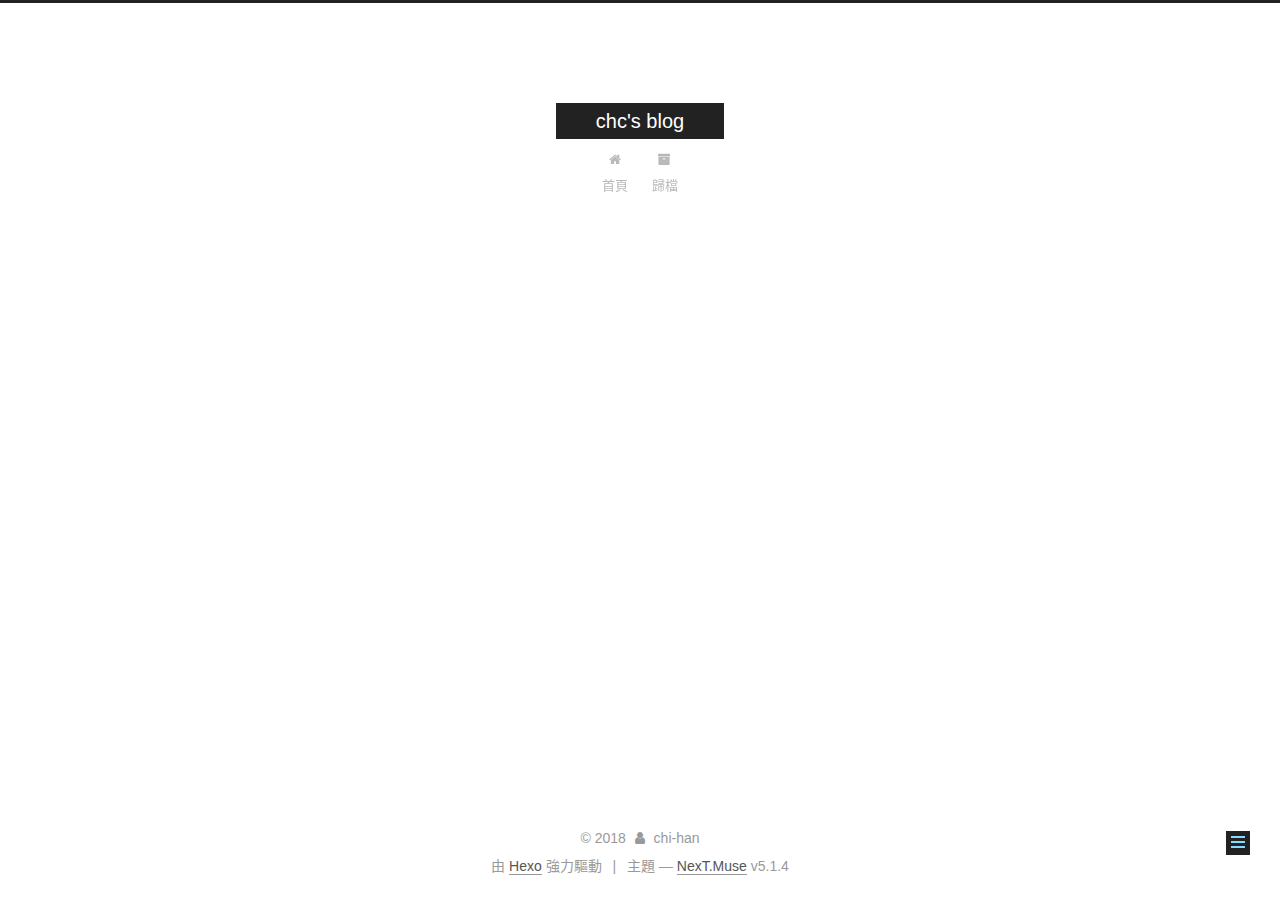
<file: 2018/10/19/test/index.html>
<!DOCTYPE html>



  


<html class="theme-next muse use-motion" lang="zh-tw">
<head><meta name="generator" content="Hexo 3.8.0">
  <meta charset="UTF-8">
<meta http-equiv="X-UA-Compatible" content="IE=edge">
<meta name="viewport" content="width=device-width, initial-scale=1, maximum-scale=1">
<meta name="theme-color" content="#222">









<meta http-equiv="Cache-Control" content="no-transform">
<meta http-equiv="Cache-Control" content="no-siteapp">
















  
  
  <link href="/lib/fancybox/source/jquery.fancybox.css?v=2.1.5" rel="stylesheet" type="text/css">







<link href="/lib/font-awesome/css/font-awesome.min.css?v=4.6.2" rel="stylesheet" type="text/css">

<link href="/css/main.css?v=5.1.4" rel="stylesheet" type="text/css">


  <link rel="apple-touch-icon" sizes="180x180" href="/images/apple-touch-icon-next.png?v=5.1.4">


  <link rel="icon" type="image/png" sizes="32x32" href="/images/favicon-32x32-next.png?v=5.1.4">


  <link rel="icon" type="image/png" sizes="16x16" href="/images/favicon-16x16-next.png?v=5.1.4">


  <link rel="mask-icon" href="/images/logo.svg?v=5.1.4" color="#222">





  <meta name="keywords" content="Hexo, NexT">










<meta property="og:type" content="article">
<meta property="og:title" content="test">
<meta property="og:url" content="http://7hanc.github.io/2018/10/19/test/index.html">
<meta property="og:site_name" content="chc&#39;s blog">
<meta property="og:locale" content="zh-tw">
<meta property="og:updated_time" content="2018-10-19T12:50:55.152Z">
<meta name="twitter:card" content="summary">
<meta name="twitter:title" content="test">



<script type="text/javascript" id="hexo.configurations">
  var NexT = window.NexT || {};
  var CONFIG = {
    root: '/',
    scheme: 'Muse',
    version: '5.1.4',
    sidebar: {"position":"left","display":"post","offset":12,"b2t":false,"scrollpercent":false,"onmobile":false},
    fancybox: true,
    tabs: true,
    motion: {"enable":true,"async":false,"transition":{"post_block":"fadeIn","post_header":"slideDownIn","post_body":"slideDownIn","coll_header":"slideLeftIn","sidebar":"slideUpIn"}},
    duoshuo: {
      userId: '0',
      author: '博主'
    },
    algolia: {
      applicationID: '',
      apiKey: '',
      indexName: '',
      hits: {"per_page":10},
      labels: {"input_placeholder":"Search for Posts","hits_empty":"We didn't find any results for the search: ${query}","hits_stats":"${hits} results found in ${time} ms"}
    }
  };
</script>



  <link rel="canonical" href="http://7hanc.github.io/2018/10/19/test/">





  <title>test | chc's blog</title>
  








</head>

<body itemscope="" itemtype="http://schema.org/WebPage" lang="zh-tw">

  
  
    
  

  <div class="container sidebar-position-left page-post-detail">
    <div class="headband"></div>

    <header id="header" class="header" itemscope="" itemtype="http://schema.org/WPHeader">
      <div class="header-inner"><div class="site-brand-wrapper">
  <div class="site-meta ">
    

    <div class="custom-logo-site-title">
      <a href="/" class="brand" rel="start">
        <span class="logo-line-before"><i></i></span>
        <span class="site-title">chc's blog</span>
        <span class="logo-line-after"><i></i></span>
      </a>
    </div>
      
        <p class="site-subtitle"></p>
      
  </div>

  <div class="site-nav-toggle">
    <button>
      <span class="btn-bar"></span>
      <span class="btn-bar"></span>
      <span class="btn-bar"></span>
    </button>
  </div>
</div>

<nav class="site-nav">
  

  
    <ul id="menu" class="menu">
      
        
        <li class="menu-item menu-item-home">
          <a href="/" rel="section">
            
              <i class="menu-item-icon fa fa-fw fa-home"></i> <br>
            
            首頁
          </a>
        </li>
      
        
        <li class="menu-item menu-item-archives">
          <a href="/archives/" rel="section">
            
              <i class="menu-item-icon fa fa-fw fa-archive"></i> <br>
            
            歸檔
          </a>
        </li>
      

      
    </ul>
  

  
</nav>



 </div>
    </header>

    <main id="main" class="main">
      <div class="main-inner">
        <div class="content-wrap">
          <div id="content" class="content">
            

  <div id="posts" class="posts-expand">
    

  

  
  
  

  <article class="post post-type-normal" itemscope="" itemtype="http://schema.org/Article">
  
  
  
  <div class="post-block">
    <link itemprop="mainEntityOfPage" href="http://7hanc.github.io/2018/10/19/test/">

    <span hidden itemprop="author" itemscope="" itemtype="http://schema.org/Person">
      <meta itemprop="name" content="chi-han">
      <meta itemprop="description" content="">
      <meta itemprop="image" content="/images/avatar.gif">
    </span>

    <span hidden itemprop="publisher" itemscope="" itemtype="http://schema.org/Organization">
      <meta itemprop="name" content="chc's blog">
    </span>

    
      <header class="post-header">

        
        
          <h1 class="post-title" itemprop="name headline">test</h1>
        

        <div class="post-meta">
          <span class="post-time">
            
              <span class="post-meta-item-icon">
                <i class="fa fa-calendar-o"></i>
              </span>
              
                <span class="post-meta-item-text">發表於</span>
              
              <time title="創建於" itemprop="dateCreated datePublished" datetime="2018-10-19T20:50:55+08:00">
                2018-10-19
              </time>
            

            

            
          </span>

          

          
            
          

          
          

          

          

          

        </div>
      </header>
    

    
    
    
    <div class="post-body" itemprop="articleBody">

      
      

      
        
      
    </div>
    
    
    

    

    

    

    <footer class="post-footer">
      

      
      
      

      
        <div class="post-nav">
          <div class="post-nav-next post-nav-item">
            
              <a href="/2018/10/19/hello-world/" rel="next" title="Hello World">
                <i class="fa fa-chevron-left"></i> Hello World
              </a>
            
          </div>

          <span class="post-nav-divider"></span>

          <div class="post-nav-prev post-nav-item">
            
              <a href="/2018/10/19/test2/" rel="prev" title="test2">
                test2 <i class="fa fa-chevron-right"></i>
              </a>
            
          </div>
        </div>
      

      
      
    </footer>
  </div>
  
  
  
  </article>



    <div class="post-spread">
      
    </div>
  </div>


          </div>
          


          

  



        </div>
        
          
  
  <div class="sidebar-toggle">
    <div class="sidebar-toggle-line-wrap">
      <span class="sidebar-toggle-line sidebar-toggle-line-first"></span>
      <span class="sidebar-toggle-line sidebar-toggle-line-middle"></span>
      <span class="sidebar-toggle-line sidebar-toggle-line-last"></span>
    </div>
  </div>

  <aside id="sidebar" class="sidebar">
    
    <div class="sidebar-inner">

      

      

      <section class="site-overview-wrap sidebar-panel sidebar-panel-active">
        <div class="site-overview">
          <div class="site-author motion-element" itemprop="author" itemscope="" itemtype="http://schema.org/Person">
            
              <p class="site-author-name" itemprop="name">chi-han</p>
              <p class="site-description motion-element" itemprop="description"></p>
          </div>

          <nav class="site-state motion-element">

            
              <div class="site-state-item site-state-posts">
              
                <a href="/archives/">
              
                  <span class="site-state-item-count">3</span>
                  <span class="site-state-item-name">文章</span>
                </a>
              </div>
            

            

            

          </nav>

          

          

          
          

          
          

          

        </div>
      </section>

      

      

    </div>
  </aside>


        
      </div>
    </main>

    <footer id="footer" class="footer">
      <div class="footer-inner">
        <div class="copyright">&copy; <span itemprop="copyrightYear">2018</span>
  <span class="with-love">
    <i class="fa fa-user"></i>
  </span>
  <span class="author" itemprop="copyrightHolder">chi-han</span>

  
</div>


  <div class="powered-by">由 <a class="theme-link" target="_blank" href="https://hexo.io">Hexo</a> 強力驅動</div>



  <span class="post-meta-divider">|</span>



  <div class="theme-info">主題 &mdash; <a class="theme-link" target="_blank" href="https://github.com/iissnan/hexo-theme-next">NexT.Muse</a> v5.1.4</div>




        







        
      </div>
    </footer>

    
      <div class="back-to-top">
        <i class="fa fa-arrow-up"></i>
        
      </div>
    

    

  </div>

  

<script type="text/javascript">
  if (Object.prototype.toString.call(window.Promise) !== '[object Function]') {
    window.Promise = null;
  }
</script>









  












  
  
    <script type="text/javascript" src="/lib/jquery/index.js?v=2.1.3"></script>
  

  
  
    <script type="text/javascript" src="/lib/fastclick/lib/fastclick.min.js?v=1.0.6"></script>
  

  
  
    <script type="text/javascript" src="/lib/jquery_lazyload/jquery.lazyload.js?v=1.9.7"></script>
  

  
  
    <script type="text/javascript" src="/lib/velocity/velocity.min.js?v=1.2.1"></script>
  

  
  
    <script type="text/javascript" src="/lib/velocity/velocity.ui.min.js?v=1.2.1"></script>
  

  
  
    <script type="text/javascript" src="/lib/fancybox/source/jquery.fancybox.pack.js?v=2.1.5"></script>
  


  


  <script type="text/javascript" src="/js/src/utils.js?v=5.1.4"></script>

  <script type="text/javascript" src="/js/src/motion.js?v=5.1.4"></script>



  
  

  
  <script type="text/javascript" src="/js/src/scrollspy.js?v=5.1.4"></script>
<script type="text/javascript" src="/js/src/post-details.js?v=5.1.4"></script>



  


  <script type="text/javascript" src="/js/src/bootstrap.js?v=5.1.4"></script>



  


  




	





  





  












  





  

  

  

  
  

  

  

  

</body>
</html>
</file>
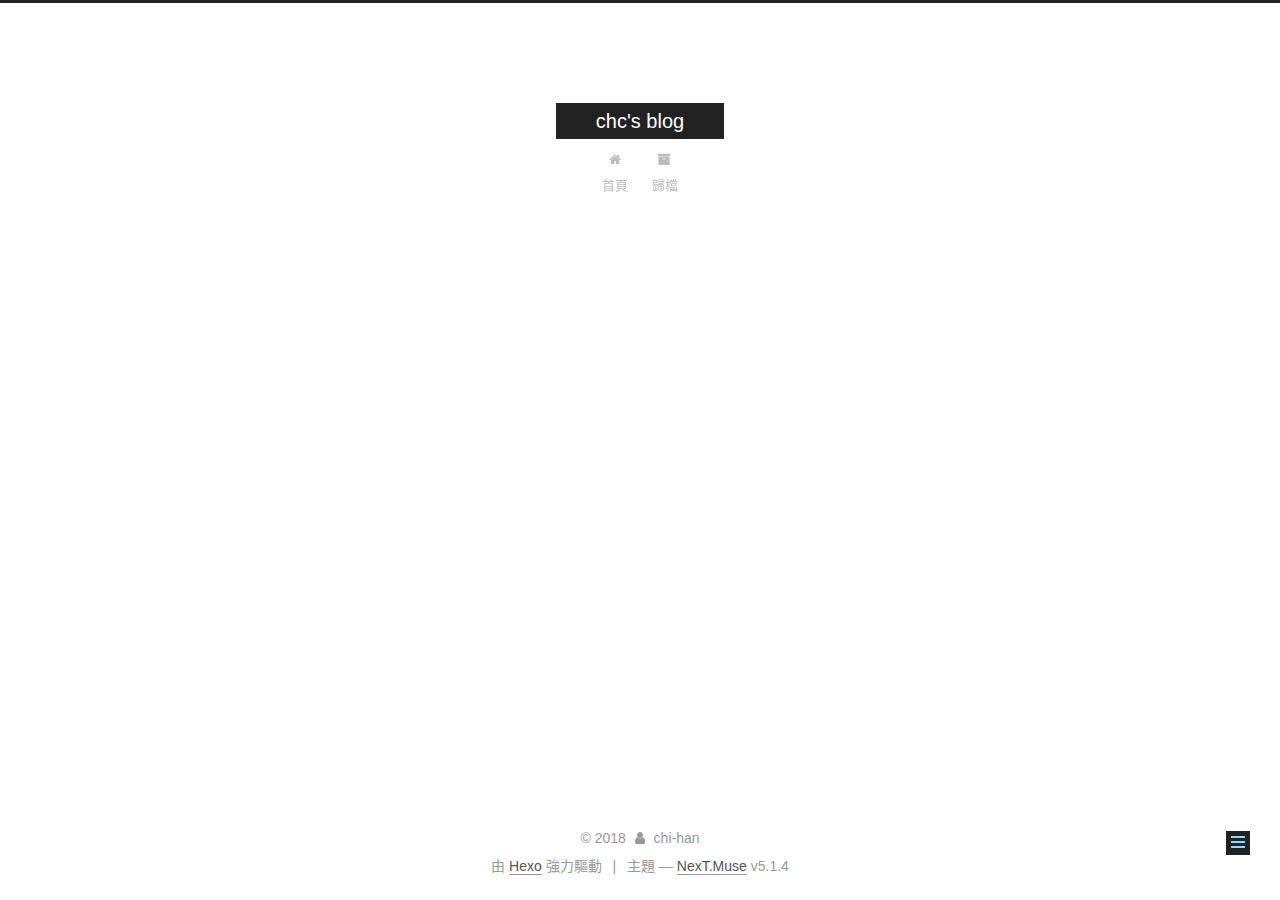
<file: 2018/10/19/test2/index.html>
<!DOCTYPE html>



  


<html class="theme-next muse use-motion" lang="zh-tw">
<head><meta name="generator" content="Hexo 3.8.0">
  <meta charset="UTF-8">
<meta http-equiv="X-UA-Compatible" content="IE=edge">
<meta name="viewport" content="width=device-width, initial-scale=1, maximum-scale=1">
<meta name="theme-color" content="#222">









<meta http-equiv="Cache-Control" content="no-transform">
<meta http-equiv="Cache-Control" content="no-siteapp">
















  
  
  <link href="/lib/fancybox/source/jquery.fancybox.css?v=2.1.5" rel="stylesheet" type="text/css">







<link href="/lib/font-awesome/css/font-awesome.min.css?v=4.6.2" rel="stylesheet" type="text/css">

<link href="/css/main.css?v=5.1.4" rel="stylesheet" type="text/css">


  <link rel="apple-touch-icon" sizes="180x180" href="/images/apple-touch-icon-next.png?v=5.1.4">


  <link rel="icon" type="image/png" sizes="32x32" href="/images/favicon-32x32-next.png?v=5.1.4">


  <link rel="icon" type="image/png" sizes="16x16" href="/images/favicon-16x16-next.png?v=5.1.4">


  <link rel="mask-icon" href="/images/logo.svg?v=5.1.4" color="#222">





  <meta name="keywords" content="Hexo, NexT">










<meta property="og:type" content="article">
<meta property="og:title" content="test2">
<meta property="og:url" content="http://7hanc.github.io/2018/10/19/test2/index.html">
<meta property="og:site_name" content="chc&#39;s blog">
<meta property="og:locale" content="zh-tw">
<meta property="og:updated_time" content="2018-10-19T13:47:03.132Z">
<meta name="twitter:card" content="summary">
<meta name="twitter:title" content="test2">



<script type="text/javascript" id="hexo.configurations">
  var NexT = window.NexT || {};
  var CONFIG = {
    root: '/',
    scheme: 'Muse',
    version: '5.1.4',
    sidebar: {"position":"left","display":"post","offset":12,"b2t":false,"scrollpercent":false,"onmobile":false},
    fancybox: true,
    tabs: true,
    motion: {"enable":true,"async":false,"transition":{"post_block":"fadeIn","post_header":"slideDownIn","post_body":"slideDownIn","coll_header":"slideLeftIn","sidebar":"slideUpIn"}},
    duoshuo: {
      userId: '0',
      author: '博主'
    },
    algolia: {
      applicationID: '',
      apiKey: '',
      indexName: '',
      hits: {"per_page":10},
      labels: {"input_placeholder":"Search for Posts","hits_empty":"We didn't find any results for the search: ${query}","hits_stats":"${hits} results found in ${time} ms"}
    }
  };
</script>



  <link rel="canonical" href="http://7hanc.github.io/2018/10/19/test2/">





  <title>test2 | chc's blog</title>
  








</head>

<body itemscope="" itemtype="http://schema.org/WebPage" lang="zh-tw">

  
  
    
  

  <div class="container sidebar-position-left page-post-detail">
    <div class="headband"></div>

    <header id="header" class="header" itemscope="" itemtype="http://schema.org/WPHeader">
      <div class="header-inner"><div class="site-brand-wrapper">
  <div class="site-meta ">
    

    <div class="custom-logo-site-title">
      <a href="/" class="brand" rel="start">
        <span class="logo-line-before"><i></i></span>
        <span class="site-title">chc's blog</span>
        <span class="logo-line-after"><i></i></span>
      </a>
    </div>
      
        <p class="site-subtitle"></p>
      
  </div>

  <div class="site-nav-toggle">
    <button>
      <span class="btn-bar"></span>
      <span class="btn-bar"></span>
      <span class="btn-bar"></span>
    </button>
  </div>
</div>

<nav class="site-nav">
  

  
    <ul id="menu" class="menu">
      
        
        <li class="menu-item menu-item-home">
          <a href="/" rel="section">
            
              <i class="menu-item-icon fa fa-fw fa-home"></i> <br>
            
            首頁
          </a>
        </li>
      
        
        <li class="menu-item menu-item-archives">
          <a href="/archives/" rel="section">
            
              <i class="menu-item-icon fa fa-fw fa-archive"></i> <br>
            
            歸檔
          </a>
        </li>
      

      
    </ul>
  

  
</nav>



 </div>
    </header>

    <main id="main" class="main">
      <div class="main-inner">
        <div class="content-wrap">
          <div id="content" class="content">
            

  <div id="posts" class="posts-expand">
    

  

  
  
  

  <article class="post post-type-normal" itemscope="" itemtype="http://schema.org/Article">
  
  
  
  <div class="post-block">
    <link itemprop="mainEntityOfPage" href="http://7hanc.github.io/2018/10/19/test2/">

    <span hidden itemprop="author" itemscope="" itemtype="http://schema.org/Person">
      <meta itemprop="name" content="chi-han">
      <meta itemprop="description" content="">
      <meta itemprop="image" content="/images/avatar.gif">
    </span>

    <span hidden itemprop="publisher" itemscope="" itemtype="http://schema.org/Organization">
      <meta itemprop="name" content="chc's blog">
    </span>

    
      <header class="post-header">

        
        
          <h1 class="post-title" itemprop="name headline">test2</h1>
        

        <div class="post-meta">
          <span class="post-time">
            
              <span class="post-meta-item-icon">
                <i class="fa fa-calendar-o"></i>
              </span>
              
                <span class="post-meta-item-text">發表於</span>
              
              <time title="創建於" itemprop="dateCreated datePublished" datetime="2018-10-19T21:47:03+08:00">
                2018-10-19
              </time>
            

            

            
          </span>

          

          
            
          

          
          

          

          

          

        </div>
      </header>
    

    
    
    
    <div class="post-body" itemprop="articleBody">

      
      

      
        
      
    </div>
    
    
    

    

    

    

    <footer class="post-footer">
      

      
      
      

      
        <div class="post-nav">
          <div class="post-nav-next post-nav-item">
            
              <a href="/2018/10/19/test/" rel="next" title="test">
                <i class="fa fa-chevron-left"></i> test
              </a>
            
          </div>

          <span class="post-nav-divider"></span>

          <div class="post-nav-prev post-nav-item">
            
          </div>
        </div>
      

      
      
    </footer>
  </div>
  
  
  
  </article>



    <div class="post-spread">
      
    </div>
  </div>


          </div>
          


          

  



        </div>
        
          
  
  <div class="sidebar-toggle">
    <div class="sidebar-toggle-line-wrap">
      <span class="sidebar-toggle-line sidebar-toggle-line-first"></span>
      <span class="sidebar-toggle-line sidebar-toggle-line-middle"></span>
      <span class="sidebar-toggle-line sidebar-toggle-line-last"></span>
    </div>
  </div>

  <aside id="sidebar" class="sidebar">
    
    <div class="sidebar-inner">

      

      

      <section class="site-overview-wrap sidebar-panel sidebar-panel-active">
        <div class="site-overview">
          <div class="site-author motion-element" itemprop="author" itemscope="" itemtype="http://schema.org/Person">
            
              <p class="site-author-name" itemprop="name">chi-han</p>
              <p class="site-description motion-element" itemprop="description"></p>
          </div>

          <nav class="site-state motion-element">

            
              <div class="site-state-item site-state-posts">
              
                <a href="/archives/">
              
                  <span class="site-state-item-count">3</span>
                  <span class="site-state-item-name">文章</span>
                </a>
              </div>
            

            

            

          </nav>

          

          

          
          

          
          

          

        </div>
      </section>

      

      

    </div>
  </aside>


        
      </div>
    </main>

    <footer id="footer" class="footer">
      <div class="footer-inner">
        <div class="copyright">&copy; <span itemprop="copyrightYear">2018</span>
  <span class="with-love">
    <i class="fa fa-user"></i>
  </span>
  <span class="author" itemprop="copyrightHolder">chi-han</span>

  
</div>


  <div class="powered-by">由 <a class="theme-link" target="_blank" href="https://hexo.io">Hexo</a> 強力驅動</div>



  <span class="post-meta-divider">|</span>



  <div class="theme-info">主題 &mdash; <a class="theme-link" target="_blank" href="https://github.com/iissnan/hexo-theme-next">NexT.Muse</a> v5.1.4</div>




        







        
      </div>
    </footer>

    
      <div class="back-to-top">
        <i class="fa fa-arrow-up"></i>
        
      </div>
    

    

  </div>

  

<script type="text/javascript">
  if (Object.prototype.toString.call(window.Promise) !== '[object Function]') {
    window.Promise = null;
  }
</script>









  












  
  
    <script type="text/javascript" src="/lib/jquery/index.js?v=2.1.3"></script>
  

  
  
    <script type="text/javascript" src="/lib/fastclick/lib/fastclick.min.js?v=1.0.6"></script>
  

  
  
    <script type="text/javascript" src="/lib/jquery_lazyload/jquery.lazyload.js?v=1.9.7"></script>
  

  
  
    <script type="text/javascript" src="/lib/velocity/velocity.min.js?v=1.2.1"></script>
  

  
  
    <script type="text/javascript" src="/lib/velocity/velocity.ui.min.js?v=1.2.1"></script>
  

  
  
    <script type="text/javascript" src="/lib/fancybox/source/jquery.fancybox.pack.js?v=2.1.5"></script>
  


  


  <script type="text/javascript" src="/js/src/utils.js?v=5.1.4"></script>

  <script type="text/javascript" src="/js/src/motion.js?v=5.1.4"></script>



  
  

  
  <script type="text/javascript" src="/js/src/scrollspy.js?v=5.1.4"></script>
<script type="text/javascript" src="/js/src/post-details.js?v=5.1.4"></script>



  


  <script type="text/javascript" src="/js/src/bootstrap.js?v=5.1.4"></script>



  


  




	





  





  












  





  

  

  

  
  

  

  

  

</body>
</html>
</file>
<file: css/main.css>
/* normalize.css v3.0.2 | MIT License | git.io/normalize */
html {
  font-family: sans-serif; /* 1 */
  -ms-text-size-adjust: 100%; /* 2 */
  -webkit-text-size-adjust: 100%; /* 2 */
}
body {
  margin: 0;
}
article,
aside,
details,
figcaption,
figure,
footer,
header,
hgroup,
main,
menu,
nav,
section,
summary {
  display: block;
}
audio,
canvas,
progress,
video {
  display: inline-block; /* 1 */
  vertical-align: baseline; /* 2 */
}
audio:not([controls]) {
  display: none;
  height: 0;
}
[hidden],
template {
  display: none;
}
a {
  background-color: transparent;
}
a:active,
a:hover {
  outline: 0;
}
abbr[title] {
  border-bottom: 1px dotted;
}
b,
strong {
  font-weight: bold;
}
dfn {
  font-style: italic;
}
h1 {
  font-size: 2em;
  margin: 0.67em 0;
}
mark {
  background: #ff0;
  color: #000;
}
small {
  font-size: 80%;
}
sub,
sup {
  font-size: 75%;
  line-height: 0;
  position: relative;
  vertical-align: baseline;
}
sup {
  top: -0.5em;
}
sub {
  bottom: -0.25em;
}
img {
  border: 0;
}
svg:not(:root) {
  overflow: hidden;
}
figure {
  margin: 1em 40px;
}
hr {
  -moz-box-sizing: content-box;
  box-sizing: content-box;
  height: 0;
}
pre {
  overflow: auto;
}
code,
kbd,
pre,
samp {
  font-family: monospace, monospace;
  font-size: 1em;
}
button,
input,
optgroup,
select,
textarea {
  color: inherit; /* 1 */
  font: inherit; /* 2 */
  margin: 0; /* 3 */
}
button {
  overflow: visible;
}
button,
select {
  text-transform: none;
}
button,
html input[type="button"],
input[type="reset"],
input[type="submit"] {
  -webkit-appearance: button; /* 2 */
  cursor: pointer; /* 3 */
}
button[disabled],
html input[disabled] {
  cursor: default;
}
button::-moz-focus-inner,
input::-moz-focus-inner {
  border: 0;
  padding: 0;
}
input {
  line-height: normal;
}
input[type="checkbox"],
input[type="radio"] {
  box-sizing: border-box; /* 1 */
  padding: 0; /* 2 */
}
input[type="number"]::-webkit-inner-spin-button,
input[type="number"]::-webkit-outer-spin-button {
  height: auto;
}
input[type="search"] {
  -webkit-appearance: textfield; /* 1 */
  -moz-box-sizing: content-box;
  -webkit-box-sizing: content-box; /* 2 */
  box-sizing: content-box;
}
input[type="search"]::-webkit-search-cancel-button,
input[type="search"]::-webkit-search-decoration {
  -webkit-appearance: none;
}
fieldset {
  border: 1px solid #c0c0c0;
  margin: 0 2px;
  padding: 0.35em 0.625em 0.75em;
}
legend {
  border: 0; /* 1 */
  padding: 0; /* 2 */
}
textarea {
  overflow: auto;
}
optgroup {
  font-weight: bold;
}
table {
  border-collapse: collapse;
  border-spacing: 0;
}
td,
th {
  padding: 0;
}
::selection {
  background: #262a30;
  color: #fff;
}
body {
  position: relative;
  font-family: 'Lato', "PingFang SC", "Microsoft YaHei", sans-serif;
  font-size: 14px;
  line-height: 2;
  color: #555;
  background: #fff;
}
@media (max-width: 767px) {
  body {
    padding-right: 0 !important;
  }
}
@media (min-width: 768px) and (max-width: 991px) {
  body {
    padding-right: 0 !important;
  }
}
@media (min-width: 1600px) {
  body {
    font-size: 16px;
  }
}
h1,
h2,
h3,
h4,
h5,
h6 {
  margin: 0;
  padding: 0;
  font-weight: bold;
  line-height: 1.5;
  font-family: 'Lato', "PingFang SC", "Microsoft YaHei", sans-serif;
}
h2,
h3,
h4,
h5,
h6 {
  margin: 20px 0 15px;
}
h1 {
  font-size: 22px;
}
@media (max-width: 767px) {
  h1 {
    font-size: 18px;
  }
}
h2 {
  font-size: 20px;
}
@media (max-width: 767px) {
  h2 {
    font-size: 16px;
  }
}
h3 {
  font-size: 18px;
}
@media (max-width: 767px) {
  h3 {
    font-size: 14px;
  }
}
h4 {
  font-size: 16px;
}
@media (max-width: 767px) {
  h4 {
    font-size: 12px;
  }
}
h5 {
  font-size: 14px;
}
@media (max-width: 767px) {
  h5 {
    font-size: 10px;
  }
}
h6 {
  font-size: 12px;
}
@media (max-width: 767px) {
  h6 {
    font-size: 8px;
  }
}
p {
  margin: 0 0 20px 0;
}
a {
  color: #555;
  text-decoration: none;
  outline: none;
  border-bottom: 1px solid #999;
  word-wrap: break-word;
}
a:hover {
  color: #222;
  border-bottom-color: #222;
}
blockquote {
  margin: 0;
  padding: 0;
}
img {
  display: block;
  margin: auto;
  max-width: 100%;
  height: auto;
}
hr {
  margin: 40px 0;
  height: 3px;
  border: none;
  background-color: #ddd;
  background-image: repeating-linear-gradient(-45deg, #fff, #fff 4px, transparent 4px, transparent 8px);
}
blockquote {
  padding: 0 15px;
  color: #666;
  border-left: 4px solid #ddd;
}
blockquote cite::before {
  content: "-";
  padding: 0 5px;
}
dt {
  font-weight: 700;
}
dd {
  margin: 0;
  padding: 0;
}
kbd {
  border: 1px solid #ccc;
  border-radius: 0.2em;
  box-shadow: 0.1em 0.1em 0.2em rgba(0,0,0,0.1);
  background-color: #f9f9f9;
  font-family: inherit;
  background-image: -webkit-linear-gradient(top, #eee, #fff, #eee);
  padding: 0.1em 0.3em;
  white-space: nowrap;
}
.text-left {
  text-align: left;
}
.text-center {
  text-align: center;
}
.text-right {
  text-align: right;
}
.text-justify {
  text-align: justify;
}
.text-nowrap {
  white-space: nowrap;
}
.text-lowercase {
  text-transform: lowercase;
}
.text-uppercase {
  text-transform: uppercase;
}
.text-capitalize {
  text-transform: capitalize;
}
.center-block {
  display: block;
  margin-left: auto;
  margin-right: auto;
}
.clearfix:before,
.clearfix:after {
  content: " ";
  display: table;
}
.clearfix:after {
  clear: both;
}
.pullquote {
  width: 45%;
}
.pullquote.left {
  float: left;
  margin-left: 5px;
  margin-right: 10px;
}
.pullquote.right {
  float: right;
  margin-left: 10px;
  margin-right: 5px;
}
.affix.affix.affix {
  position: fixed;
}
.translation {
  margin-top: -20px;
  font-size: 14px;
  color: #999;
}
.scrollbar-measure {
  width: 100px;
  height: 100px;
  overflow: scroll;
  position: absolute;
  top: -9999px;
}
.use-motion .motion-element {
  opacity: 0;
}
table {
  margin: 20px 0;
  width: 100%;
  border-collapse: collapse;
  border-spacing: 0;
  border: 1px solid #ddd;
  font-size: 14px;
  table-layout: fixed;
  word-wrap: break-all;
}
table>tbody>tr:nth-of-type(odd) {
  background-color: #f9f9f9;
}
table>tbody>tr:hover {
  background-color: #f5f5f5;
}
caption,
th,
td {
  padding: 8px;
  text-align: left;
  vertical-align: middle;
  font-weight: normal;
}
th,
td {
  border-bottom: 3px solid #ddd;
  border-right: 1px solid #eee;
}
th {
  padding-bottom: 10px;
  font-weight: 700;
}
td {
  border-bottom-width: 1px;
}
html,
body {
  height: 100%;
}
.container {
  position: relative;
  min-height: 100%;
}
.header-inner {
  margin: 0 auto;
  padding: 100px 0 70px;
  width: 700px;
}
@media (min-width: 1600px) {
  .container .header-inner {
    width: 900px;
  }
}
.main {
  padding-bottom: 150px;
}
.main-inner {
  margin: 0 auto;
  width: 700px;
}
@media (min-width: 1600px) {
  .container .main-inner {
    width: 900px;
  }
}
.footer {
  position: absolute;
  left: 0;
  bottom: 0;
  width: 100%;
  min-height: 50px;
}
.footer-inner {
  box-sizing: border-box;
  margin: 20px auto;
  width: 700px;
}
@media (min-width: 1600px) {
  .container .footer-inner {
    width: 900px;
  }
}
pre,
.highlight {
  overflow: auto;
  margin: 20px 0;
  padding: 0;
  font-size: 13px;
  color: #4d4d4c;
  background: #f7f7f7;
  line-height: 1.6;
}
pre,
code {
  font-family: consolas, Menlo, "PingFang SC", "Microsoft YaHei", monospace;
}
code {
  padding: 2px 4px;
  word-wrap: break-word;
  color: #555;
  background: #eee;
  border-radius: 3px;
  font-size: 13px;
}
pre {
  padding: 10px;
}
pre code {
  padding: 0;
  color: #4d4d4c;
  background: none;
  text-shadow: none;
}
.highlight {
  border-radius: 1px;
}
.highlight pre {
  border: none;
  margin: 0;
  padding: 10px 0;
}
.highlight table {
  margin: 0;
  width: auto;
  border: none;
}
.highlight td {
  border: none;
  padding: 0;
}
.highlight figcaption {
  font-size: 1em;
  color: #4d4d4c;
  line-height: 1em;
  margin-bottom: 1em;
}
.highlight figcaption:before,
.highlight figcaption:after {
  content: " ";
  display: table;
}
.highlight figcaption:after {
  clear: both;
}
.highlight figcaption a {
  float: right;
  color: #4d4d4c;
}
.highlight figcaption a:hover {
  border-bottom-color: #4d4d4c;
}
.highlight .gutter pre {
  padding-left: 10px;
  padding-right: 10px;
  color: #869194;
  text-align: right;
  background-color: #eff2f3;
}
.highlight .code pre {
  width: 100%;
  padding-left: 10px;
  padding-right: 10px;
  background-color: #f7f7f7;
}
.highlight .line {
  height: 20px;
}
.gutter {
  -webkit-user-select: none;
  -moz-user-select: none;
  -ms-user-select: none;
  user-select: none;
}
.gist table {
  width: auto;
}
.gist table td {
  border: none;
}
pre .deletion {
  background: #fdd;
}
pre .addition {
  background: #dfd;
}
pre .meta {
  color: #8959a8;
}
pre .comment {
  color: #8e908c;
}
pre .variable,
pre .attribute,
pre .tag,
pre .regexp,
pre .ruby .constant,
pre .xml .tag .title,
pre .xml .pi,
pre .xml .doctype,
pre .html .doctype,
pre .css .id,
pre .css .class,
pre .css .pseudo {
  color: #c82829;
}
pre .number,
pre .preprocessor,
pre .built_in,
pre .literal,
pre .params,
pre .constant,
pre .command {
  color: #f5871f;
}
pre .ruby .class .title,
pre .css .rules .attribute,
pre .string,
pre .value,
pre .inheritance,
pre .header,
pre .ruby .symbol,
pre .xml .cdata,
pre .special,
pre .number,
pre .formula {
  color: #718c00;
}
pre .title,
pre .css .hexcolor {
  color: #3e999f;
}
pre .function,
pre .python .decorator,
pre .python .title,
pre .ruby .function .title,
pre .ruby .title .keyword,
pre .perl .sub,
pre .javascript .title,
pre .coffeescript .title {
  color: #4271ae;
}
pre .keyword,
pre .javascript .function {
  color: #8959a8;
}
.full-image.full-image.full-image.full-image {
  border: none;
  max-width: 100%;
  width: auto;
  margin: 20px auto 25px;
}
@media (min-width: 992px) {
  .full-image.full-image.full-image.full-image {
    max-width: none;
    width: 110%;
    margin: 25px -5%;
  }
}
.blockquote-center,
.page-home .post-type-quote blockquote,
.page-post-detail .post-type-quote blockquote {
  position: relative;
  margin: 40px 0;
  padding: 0;
  border-left: none;
  text-align: center;
}
.blockquote-center::before,
.page-home .post-type-quote blockquote::before,
.page-post-detail .post-type-quote blockquote::before,
.blockquote-center::after,
.page-home .post-type-quote blockquote::after,
.page-post-detail .post-type-quote blockquote::after {
  position: absolute;
  content: ' ';
  display: block;
  width: 100%;
  height: 24px;
  opacity: 0.2;
  background-repeat: no-repeat;
  background-position: 0 -6px;
  background-size: 22px 22px;
}
.blockquote-center::before,
.page-home .post-type-quote blockquote::before,
.page-post-detail .post-type-quote blockquote::before {
  top: -20px;
  background-image: url("../images/quote-l.svg");
  border-top: 1px solid #ccc;
}
.blockquote-center::after,
.page-home .post-type-quote blockquote::after,
.page-post-detail .post-type-quote blockquote::after {
  bottom: -20px;
  background-image: url("../images/quote-r.svg");
  border-bottom: 1px solid #ccc;
  background-position: 100% 8px;
}
.blockquote-center p,
.page-home .post-type-quote blockquote p,
.page-post-detail .post-type-quote blockquote p,
.blockquote-center div,
.page-home .post-type-quote blockquote div,
.page-post-detail .post-type-quote blockquote div {
  text-align: center;
}
.post .post-body .group-picture img {
  box-sizing: border-box;
  padding: 0 3px;
  border: none;
}
.post .group-picture-row {
  overflow: hidden;
  margin-top: 6px;
}
.post .group-picture-row:first-child {
  margin-top: 0;
}
.post .group-picture-column {
  float: left;
}
.page-post-detail .post-body .group-picture-column {
  float: none;
  margin-top: 10px;
  width: auto !important;
}
.page-post-detail .post-body .group-picture-column img {
  margin: 0 auto;
}
.page-archive .group-picture-container {
  overflow: hidden;
}
.page-archive .group-picture-row {
  float: left;
}
.page-archive .group-picture-row:first-child {
  margin-top: 6px;
}
.page-archive .group-picture-column {
  max-width: 150px;
  max-height: 150px;
}
.post-body .note {
  position: relative;
  padding: 15px;
  margin-bottom: 20px;
  border: 1px solid #eee;
  border-left-width: 5px;
  border-radius: 3px;
}
.post-body .note h2,
.post-body .note h3,
.post-body .note h4,
.post-body .note h5,
.post-body .note h6 {
  margin-top: 0;
  margin-bottom: 0;
  border-bottom: initial;
  padding-top: 0 !important;
}
.post-body .note p:first-child,
.post-body .note ul:first-child,
.post-body .note ol:first-child,
.post-body .note table:first-child,
.post-body .note pre:first-child,
.post-body .note blockquote:first-child {
  margin-top: 0;
}
.post-body .note p:last-child,
.post-body .note ul:last-child,
.post-body .note ol:last-child,
.post-body .note table:last-child,
.post-body .note pre:last-child,
.post-body .note blockquote:last-child {
  margin-bottom: 0;
}
.post-body .note.default {
  border-left-color: #777;
}
.post-body .note.default h2,
.post-body .note.default h3,
.post-body .note.default h4,
.post-body .note.default h5,
.post-body .note.default h6 {
  color: #777;
}
.post-body .note.primary {
  border-left-color: #6f42c1;
}
.post-body .note.primary h2,
.post-body .note.primary h3,
.post-body .note.primary h4,
.post-body .note.primary h5,
.post-body .note.primary h6 {
  color: #6f42c1;
}
.post-body .note.info {
  border-left-color: #428bca;
}
.post-body .note.info h2,
.post-body .note.info h3,
.post-body .note.info h4,
.post-body .note.info h5,
.post-body .note.info h6 {
  color: #428bca;
}
.post-body .note.success {
  border-left-color: #5cb85c;
}
.post-body .note.success h2,
.post-body .note.success h3,
.post-body .note.success h4,
.post-body .note.success h5,
.post-body .note.success h6 {
  color: #5cb85c;
}
.post-body .note.warning {
  border-left-color: #f0ad4e;
}
.post-body .note.warning h2,
.post-body .note.warning h3,
.post-body .note.warning h4,
.post-body .note.warning h5,
.post-body .note.warning h6 {
  color: #f0ad4e;
}
.post-body .note.danger {
  border-left-color: #d9534f;
}
.post-body .note.danger h2,
.post-body .note.danger h3,
.post-body .note.danger h4,
.post-body .note.danger h5,
.post-body .note.danger h6 {
  color: #d9534f;
}
.post-body .label {
  display: inline;
  padding: 0 2px;
  white-space: nowrap;
}
.post-body .label.default {
  background-color: #f0f0f0;
}
.post-body .label.primary {
  background-color: #efe6f7;
}
.post-body .label.info {
  background-color: #e5f2f8;
}
.post-body .label.success {
  background-color: #e7f4e9;
}
.post-body .label.warning {
  background-color: #fcf6e1;
}
.post-body .label.danger {
  background-color: #fae8eb;
}
.post-body .tabs {
  position: relative;
  display: block;
  margin-bottom: 20px;
  padding-top: 10px;
}
.post-body .tabs ul.nav-tabs {
  margin: 0;
  padding: 0;
  display: flex;
  margin-bottom: -1px;
}
@media (max-width: 413px) {
  .post-body .tabs ul.nav-tabs {
    display: block;
    margin-bottom: 5px;
  }
}
.post-body .tabs ul.nav-tabs li.tab {
  list-style-type: none !important;
  margin: 0 0.25em 0 0;
  border-top: 3px solid transparent;
  border-left: 1px solid transparent;
  border-right: 1px solid transparent;
}
@media (max-width: 413px) {
  .post-body .tabs ul.nav-tabs li.tab {
    margin: initial;
    border-top: 1px solid transparent;
    border-left: 3px solid transparent;
    border-right: 1px solid transparent;
    border-bottom: 1px solid transparent;
  }
}
.post-body .tabs ul.nav-tabs li.tab a {
  outline: 0;
  border-bottom: initial;
  display: block;
  line-height: 1.8em;
  padding: 0.25em 0.75em;
  transition-duration: 0.2s;
  transition-timing-function: ease-out;
  transition-delay: 0s;
}
.post-body .tabs ul.nav-tabs li.tab a i {
  width: 1.285714285714286em;
}
.post-body .tabs ul.nav-tabs li.tab.active {
  border-top: 3px solid #fc6423;
  border-left: 1px solid #ddd;
  border-right: 1px solid #ddd;
  background-color: #fff;
}
@media (max-width: 413px) {
  .post-body .tabs ul.nav-tabs li.tab.active {
    border-top: 1px solid #ddd;
    border-left: 3px solid #fc6423;
    border-right: 1px solid #ddd;
    border-bottom: 1px solid #ddd;
  }
}
.post-body .tabs ul.nav-tabs li.tab.active a {
  cursor: default;
  color: #555;
}
.post-body .tabs .tab-content {
  background-color: #fff;
}
.post-body .tabs .tab-content .tab-pane {
  border: 1px solid #ddd;
  padding: 20px 20px 0 20px;
}
.post-body .tabs .tab-content .tab-pane:not(.active) {
  display: none !important;
}
.post-body .tabs .tab-content .tab-pane.active {
  display: block !important;
}
.btn {
  display: inline-block;
  padding: 0 20px;
  font-size: 14px;
  color: #fff;
  background: #222;
  border: 2px solid #222;
  text-decoration: none;
  border-radius: 0;
  transition-property: background-color;
  transition-duration: 0.2s;
  transition-timing-function: ease-in-out;
  transition-delay: 0s;
  line-height: 2;
}
.btn:hover {
  border-color: #222;
  color: #222;
  background: #fff;
}
.btn +.btn {
  margin: 0 0 8px 8px;
}
.btn .fa-fw {
  width: 1.285714285714286em;
  text-align: left;
}
.btn-bar {
  display: block;
  width: 22px;
  height: 2px;
  background: #555;
  border-radius: 1px;
}
.btn-bar+.btn-bar {
  margin-top: 4px;
}
.pagination {
  margin: 120px 0 40px;
  text-align: center;
  border-top: 1px solid #eee;
}
.page-number-basic,
.pagination .prev,
.pagination .next,
.pagination .page-number,
.pagination .space {
  display: inline-block;
  position: relative;
  top: -1px;
  margin: 0 10px;
  padding: 0 11px;
}
@media (max-width: 767px) {
  .page-number-basic,
  .pagination .prev,
  .pagination .next,
  .pagination .page-number,
  .pagination .space {
    margin: 0 5px;
  }
}
.pagination .prev,
.pagination .next,
.pagination .page-number {
  border-bottom: 0;
  border-top: 1px solid #eee;
  transition-property: border-color;
  transition-duration: 0.2s;
  transition-timing-function: ease-in-out;
  transition-delay: 0s;
}
.pagination .prev:hover,
.pagination .next:hover,
.pagination .page-number:hover {
  border-top-color: #222;
}
.pagination .space {
  padding: 0;
  margin: 0;
}
.pagination .prev {
  margin-left: 0;
}
.pagination .next {
  margin-right: 0;
}
.pagination .page-number.current {
  color: #fff;
  background: #ccc;
  border-top-color: #ccc;
}
@media (max-width: 767px) {
  .pagination {
    border-top: none;
  }
  .pagination .prev,
  .pagination .next,
  .pagination .page-number {
    margin-bottom: 10px;
    border-top: 0;
    border-bottom: 1px solid #eee;
    padding: 0 10px;
  }
  .pagination .prev:hover,
  .pagination .next:hover,
  .pagination .page-number:hover {
    border-bottom-color: #222;
  }
}
.comments {
  margin: 60px 20px 0;
}
.tag-cloud {
  text-align: center;
}
.tag-cloud a {
  display: inline-block;
  margin: 10px;
}
.back-to-top {
  box-sizing: border-box;
  position: fixed;
  bottom: -100px;
  right: 30px;
  z-index: 1050;
  padding: 0 6px;
  width: 24px;
  background: #222;
  font-size: 12px;
  opacity: 1;
  color: #fff;
  cursor: pointer;
  text-align: center;
  -webkit-transform: translateZ(0);
  transition-property: bottom;
  transition-duration: 0.2s;
  transition-timing-function: ease-in-out;
  transition-delay: 0s;
}
@media (min-width: 768px) and (max-width: 991px) {
  .back-to-top {
    display: none !important;
  }
}
@media (max-width: 767px) {
  .back-to-top {
    display: none !important;
  }
}
.back-to-top.back-to-top-on {
  bottom: 19px;
}
.header {
  background: transparent;
}
.header-inner {
  position: relative;
}
.headband {
  height: 3px;
  background: #222;
}
.site-meta {
  margin: 0;
  text-align: center;
}
@media (max-width: 767px) {
  .site-meta {
    text-align: center;
  }
}
.brand {
  position: relative;
  display: inline-block;
  padding: 0 40px;
  color: #fff;
  background: #222;
  border-bottom: none;
}
.brand:hover {
  color: #fff;
}
.logo {
  display: inline-block;
  margin-right: 5px;
  line-height: 36px;
  vertical-align: top;
}
.site-title {
  display: inline-block;
  vertical-align: top;
  line-height: 36px;
  font-size: 20px;
  font-weight: normal;
  font-family: 'Lato', "PingFang SC", "Microsoft YaHei", sans-serif;
}
.site-subtitle {
  margin-top: 10px;
  font-size: 13px;
  color: #999;
}
.use-motion .brand {
  opacity: 0;
}
.use-motion .logo,
.use-motion .site-title,
.use-motion .site-subtitle {
  opacity: 0;
  position: relative;
  top: -10px;
}
.site-nav-toggle {
  display: none;
  position: absolute;
  top: 10px;
  left: 10px;
}
@media (max-width: 767px) {
  .site-nav-toggle {
    display: block;
  }
}
.site-nav-toggle button {
  margin-top: 2px;
  padding: 9px 10px;
  background: transparent;
  border: none;
}
@media (max-width: 767px) {
  .site-nav {
    display: none;
    margin: 0 -10px;
    padding: 0 10px;
    clear: both;
    border-top: 1px solid #ddd;
  }
}
@media (min-width: 768px) and (max-width: 991px) {
  .site-nav {
    display: block !important;
  }
}
@media (min-width: 992px) {
  .site-nav {
    display: block !important;
  }
}
.menu {
  margin-top: 20px;
  padding-left: 0;
  text-align: center;
}
.menu .menu-item {
  display: inline-block;
  margin: 0 10px;
  list-style: none;
}
@media screen and (max-width: 767px) {
  .menu .menu-item {
    margin-top: 10px;
  }
}
.menu .menu-item a {
  display: block;
  font-size: 13px;
  line-height: inherit;
  border-bottom: 1px solid transparent;
  transition-property: border-color;
  transition-duration: 0.2s;
  transition-timing-function: ease-in-out;
  transition-delay: 0s;
}
.menu .menu-item a:hover {
  border-bottom-color: #222;
}
.menu .menu-item .fa {
  margin-right: 5px;
}
.use-motion .menu-item {
  opacity: 0;
}
.post-body {
  font-family: 'Lato', "PingFang SC", "Microsoft YaHei", sans-serif;
}
@media (max-width: 767px) {
  .post-body {
    word-break: break-word;
  }
}
.post-body .fancybox img {
  display: block !important;
  margin: 0 auto;
  cursor: pointer;
  cursor: zoom-in;
  cursor: -webkit-zoom-in;
}
.post-body .image-caption,
.post-body .figure .caption {
  margin: -20px auto 15px;
  text-align: center;
  font-size: 14px;
  color: #999;
  font-weight: bold;
  line-height: 1;
}
.post-sticky-flag {
  display: inline-block;
  font-size: 16px;
  -ms-transform: rotate(30deg);
  -webkit-transform: rotate(30deg);
  -moz-transform: rotate(30deg);
  -ms-transform: rotate(30deg);
  -o-transform: rotate(30deg);
  transform: rotate(30deg);
}
.use-motion .post-block,
.use-motion .pagination,
.use-motion .comments {
  opacity: 0;
}
.use-motion .post-header {
  opacity: 0;
}
.use-motion .post-body {
  opacity: 0;
}
.use-motion .collection-title {
  opacity: 0;
}
.posts-expand {
  padding-top: 40px;
}
@media (max-width: 767px) {
  .posts-expand {
    margin: 0 20px;
  }
  .post-body pre .gutter pre {
    padding-right: 10px;
  }
  .post-body .highlight {
    margin-left: 0px;
    margin-right: 0px;
    padding: 0;
  }
  .post-body .highlight .gutter pre {
    padding-right: 10px;
  }
}
@media (min-width: 992px) {
  .posts-expand .post-body {
    text-align: justify;
  }
}
.posts-expand .post-body h2,
.posts-expand .post-body h3,
.posts-expand .post-body h4,
.posts-expand .post-body h5,
.posts-expand .post-body h6 {
  padding-top: 10px;
}
.posts-expand .post-body h2 .header-anchor,
.posts-expand .post-body h3 .header-anchor,
.posts-expand .post-body h4 .header-anchor,
.posts-expand .post-body h5 .header-anchor,
.posts-expand .post-body h6 .header-anchor {
  float: right;
  margin-left: 10px;
  color: #ccc;
  border-bottom-style: none;
  visibility: hidden;
}
.posts-expand .post-body h2 .header-anchor:hover,
.posts-expand .post-body h3 .header-anchor:hover,
.posts-expand .post-body h4 .header-anchor:hover,
.posts-expand .post-body h5 .header-anchor:hover,
.posts-expand .post-body h6 .header-anchor:hover {
  color: inherit;
}
.posts-expand .post-body h2:hover .header-anchor,
.posts-expand .post-body h3:hover .header-anchor,
.posts-expand .post-body h4:hover .header-anchor,
.posts-expand .post-body h5:hover .header-anchor,
.posts-expand .post-body h6:hover .header-anchor {
  visibility: visible;
}
.posts-expand .post-body ul li {
  list-style: circle;
}
.posts-expand .post-body img {
  box-sizing: border-box;
  margin: auto;
  padding: 3px;
  border: 1px solid #ddd;
}
.posts-expand .post-body .fancybox img {
  margin: 0 auto 25px;
}
@media (max-width: 767px) {
  .posts-collapse {
    margin: 0 20px;
  }
  .posts-collapse .post-title,
  .posts-collapse .post-meta {
    display: block;
    width: auto;
    text-align: left;
  }
}
.posts-collapse {
  position: relative;
  z-index: 1010;
  margin-left: 55px;
}
.posts-collapse::after {
  content: " ";
  position: absolute;
  top: 20px;
  left: 0;
  margin-left: -2px;
  width: 4px;
  height: 100%;
  background: #f5f5f5;
  z-index: -1;
}
@media (max-width: 767px) {
  .posts-collapse {
    margin: 0 20px;
  }
}
.posts-collapse .collection-title {
  position: relative;
  margin: 60px 0;
}
.posts-collapse .collection-title h1,
.posts-collapse .collection-title h2 {
  margin-left: 20px;
}
.posts-collapse .collection-title small {
  color: #bbb;
  margin-left: 5px;
}
.posts-collapse .collection-title::before {
  content: " ";
  position: absolute;
  left: 0;
  top: 50%;
  margin-left: -4px;
  margin-top: -4px;
  width: 8px;
  height: 8px;
  background: #bbb;
  border-radius: 50%;
}
.posts-collapse .post {
  margin: 30px 0;
}
.posts-collapse .post-header {
  position: relative;
  transition-duration: 0.2s;
  transition-timing-function: ease-in-out;
  transition-delay: 0s;
  transition-property: border;
  border-bottom: 1px dashed #ccc;
}
.posts-collapse .post-header::before {
  content: " ";
  position: absolute;
  left: 0;
  top: 12px;
  width: 6px;
  height: 6px;
  margin-left: -4px;
  background: #bbb;
  border-radius: 50%;
  border: 1px solid #fff;
  transition-duration: 0.2s;
  transition-timing-function: ease-in-out;
  transition-delay: 0s;
  transition-property: background;
}
.posts-collapse .post-header:hover {
  border-bottom-color: #666;
}
.posts-collapse .post-header:hover::before {
  background: #222;
}
.posts-collapse .post-meta {
  position: absolute;
  font-size: 12px;
  left: 20px;
  top: 5px;
}
.posts-collapse .post-comments-count {
  display: none;
}
.posts-collapse .post-title {
  margin-left: 60px;
  font-size: 16px;
  font-weight: normal;
  line-height: inherit;
}
.posts-collapse .post-title::after {
  margin-left: 3px;
  opacity: 0.6;
}
.posts-collapse .post-title a {
  color: #666;
  border-bottom: none;
}
.page-home .post-type-quote .post-header,
.page-post-detail .post-type-quote .post-header,
.page-home .post-type-quote .post-tags,
.page-post-detail .post-type-quote .post-tags {
  display: none;
}
.posts-expand .post-title {
  text-align: center;
  word-break: break-word;
  font-weight: 400;
}
.posts-expand .post-title-link {
  display: inline-block;
  position: relative;
  color: #555;
  border-bottom: none;
  line-height: 1.2;
  vertical-align: top;
}
.posts-expand .post-title-link::before {
  content: "";
  position: absolute;
  width: 100%;
  height: 2px;
  bottom: 0;
  left: 0;
  background-color: #000;
  visibility: hidden;
  -webkit-transform: scaleX(0);
  -moz-transform: scaleX(0);
  -ms-transform: scaleX(0);
  -o-transform: scaleX(0);
  transform: scaleX(0);
  transition-duration: 0.2s;
  transition-timing-function: ease-in-out;
  transition-delay: 0s;
}
.posts-expand .post-title-link:hover::before {
  visibility: visible;
  -webkit-transform: scaleX(1);
  -moz-transform: scaleX(1);
  -ms-transform: scaleX(1);
  -o-transform: scaleX(1);
  transform: scaleX(1);
}
.posts-expand .post-title-link .fa {
  font-size: 16px;
}
.posts-expand .post-meta {
  margin: 3px 0 60px 0;
  color: #999;
  font-family: 'Lato', "PingFang SC", "Microsoft YaHei", sans-serif;
  font-size: 12px;
  text-align: center;
}
.posts-expand .post-meta .post-category-list {
  display: inline-block;
  margin: 0;
  padding: 3px;
}
.posts-expand .post-meta .post-category-list-link {
  color: #999;
}
.posts-expand .post-meta .post-description {
  font-size: 14px;
  margin-top: 2px;
}
.post-meta-divider {
  margin: 0 0.5em;
}
.post-meta-item-icon {
  margin-right: 3px;
}
@media (min-width: 768px) and (max-width: 991px) {
  .post-meta-item-icon {
    display: inline-block;
  }
}
@media (max-width: 767px) {
  .post-meta-item-icon {
    display: inline-block;
  }
}
@media (min-width: 768px) and (max-width: 991px) {
  .post-meta-item-text {
    display: none;
  }
}
@media (max-width: 767px) {
  .post-meta-item-text {
    display: none;
  }
}
@media (max-width: 767px) {
  .posts-expand .post-comments-count {
    display: none;
  }
}
.post-button {
  margin-top: 40px;
}
.posts-expand .post-tags {
  margin-top: 40px;
  text-align: center;
}
.posts-expand .post-tags a {
  display: inline-block;
  margin-right: 10px;
  font-size: 13px;
}
.post-nav {
  display: table;
  margin-top: 15px;
  width: 100%;
  border-top: 1px solid #eee;
}
.post-nav-divider {
  display: table-cell;
  width: 10%;
}
.post-nav-item {
  display: table-cell;
  padding: 10px 0 0 0;
  width: 45%;
  vertical-align: top;
}
.post-nav-item a {
  position: relative;
  display: block;
  line-height: 25px;
  font-size: 14px;
  color: #555;
  border-bottom: none;
}
.post-nav-item a:hover {
  color: #222;
  border-bottom: none;
}
.post-nav-item a:active {
  top: 2px;
}
.post-nav-item .fa {
  position: absolute;
  top: 8px;
  left: 0;
  font-size: 12px;
}
.post-nav-next a {
  padding-left: 15px;
}
.post-nav-prev {
  text-align: right;
}
.post-nav-prev a {
  padding-right: 15px;
}
.post-nav-prev .fa {
  right: 0;
  left: auto;
}
.posts-expand .post-eof {
  display: block;
  margin: 80px auto 60px;
  width: 8%;
  height: 1px;
  background: #ccc;
  text-align: center;
}
.post:last-child .post-eof.post-eof.post-eof {
  display: none;
}
.post-gallery {
  display: table;
  table-layout: fixed;
  width: 100%;
  border-collapse: separate;
}
.post-gallery-row {
  display: table-row;
}
.post-gallery .post-gallery-img {
  display: table-cell;
  text-align: center;
  vertical-align: middle;
  border: none;
}
.post-gallery .post-gallery-img img {
  max-width: 100%;
  max-height: 100%;
  border: none;
}
.fancybox-close,
.fancybox-close:hover {
  border: none;
}
.rtl.post-body p,
.rtl.post-body a,
.rtl.post-body h1,
.rtl.post-body h2,
.rtl.post-body h3,
.rtl.post-body h4,
.rtl.post-body h5,
.rtl.post-body h6,
.rtl.post-body li,
.rtl.post-body ul,
.rtl.post-body ol {
  direction: rtl;
  font-family: UKIJ Ekran;
}
.rtl.post-title {
  font-family: UKIJ Ekran;
}
.sidebar {
  position: fixed;
  right: 0;
  top: 0;
  bottom: 0;
  width: 0;
  z-index: 1040;
  box-shadow: inset 0 2px 6px #000;
  background: #222;
  -webkit-transform: translateZ(0);
}
.sidebar a {
  color: #999;
  border-bottom-color: #555;
}
.sidebar a:hover {
  color: #eee;
}
@media (min-width: 768px) and (max-width: 991px) {
  .sidebar {
    display: none !important;
  }
}
@media (max-width: 767px) {
  .sidebar {
    display: none !important;
  }
}
.sidebar-inner {
  position: relative;
  padding: 20px 10px;
  color: #999;
  text-align: center;
}
.site-overview-wrap {
  overflow: hidden;
}
.site-overview {
  overflow-y: auto;
  overflow-x: hidden;
}
.sidebar-toggle {
  position: fixed;
  right: 30px;
  bottom: 45px;
  width: 14px;
  height: 14px;
  padding: 5px;
  background: #222;
  line-height: 0;
  z-index: 1050;
  cursor: pointer;
  -webkit-transform: translateZ(0);
}
@media (min-width: 768px) and (max-width: 991px) {
  .sidebar-toggle {
    display: none !important;
  }
}
@media (max-width: 767px) {
  .sidebar-toggle {
    display: none !important;
  }
}
.sidebar-toggle-line {
  position: relative;
  display: inline-block;
  vertical-align: top;
  height: 2px;
  width: 100%;
  background: #fff;
  margin-top: 3px;
}
.sidebar-toggle-line:first-child {
  margin-top: 0;
}
.site-author-image {
  display: block;
  margin: 0 auto;
  padding: 2px;
  max-width: 96px;
  height: auto;
  border: 2px solid #333;
}
.site-author-name {
  margin: 5px 0 0;
  text-align: center;
  color: #f5f5f5;
  font-weight: normal;
}
.site-description {
  margin-top: 5px;
  text-align: center;
  font-size: 14px;
  color: #999;
}
.site-state {
  overflow: hidden;
  line-height: 1.4;
  white-space: nowrap;
  text-align: center;
}
.site-state-item {
  display: inline-block;
  padding: 0 15px;
  border-left: 1px solid #333;
}
.site-state-item:first-child {
  border-left: none;
}
.site-state-item a {
  border-bottom: none;
}
.site-state-item-count {
  display: block;
  text-align: center;
  color: inherit;
  font-weight: 600;
  font-size: 18px;
}
.site-state-item-name {
  font-size: 13px;
  color: inherit;
}
.feed-link {
  margin-top: 20px;
}
.feed-link a {
  display: inline-block;
  padding: 0 15px;
  color: #fc6423;
  border: 1px solid #fc6423;
  border-radius: 4px;
}
.feed-link a i {
  color: #fc6423;
  font-size: 14px;
}
.feed-link a:hover {
  color: #fff;
  background: #fc6423;
}
.feed-link a:hover i {
  color: #fff;
}
.links-of-author {
  margin-top: 20px;
}
.links-of-author a {
  display: inline-block;
  vertical-align: middle;
  margin-right: 10px;
  margin-bottom: 10px;
  border-bottom-color: #555;
  font-size: 13px;
}
.links-of-author a:before {
  display: inline-block;
  vertical-align: middle;
  margin-right: 3px;
  content: " ";
  width: 4px;
  height: 4px;
  border-radius: 50%;
  background: #459dd0;
}
.links-of-blogroll {
  font-size: 13px;
}
.links-of-blogroll-title {
  margin-top: 20px;
  font-size: 14px;
  font-weight: 600;
}
.links-of-blogroll-list {
  margin: 0;
  padding: 0;
  list-style: none;
}
.links-of-blogroll-item {
  padding: 2px 10px;
}
.links-of-blogroll-item a {
  max-width: 280px;
  box-sizing: border-box;
  display: inline-block;
  overflow: hidden;
  white-space: nowrap;
  text-overflow: ellipsis;
}
.sidebar-nav {
  margin: 0 0 20px;
  padding-left: 0;
}
.sidebar-nav li {
  display: inline-block;
  cursor: pointer;
  border-bottom: 1px solid transparent;
  font-size: 14px;
  color: #555;
}
.sidebar-nav li:hover {
  color: #f5f5f5;
}
.page-post-detail .sidebar-nav-toc {
  padding: 0 5px;
}
.page-post-detail .sidebar-nav-overview {
  margin-left: 10px;
}
.sidebar-nav .sidebar-nav-active {
  color: #87daff;
  border-bottom-color: #87daff;
}
.sidebar-nav .sidebar-nav-active:hover {
  color: #87daff;
}
.sidebar-panel {
  display: none;
}
.sidebar-panel-active {
  display: block;
}
.post-toc-empty {
  font-size: 14px;
  color: #666;
}
.post-toc-wrap {
  overflow: hidden;
}
.post-toc {
  overflow: auto;
}
.post-toc ol {
  margin: 0;
  padding: 0 2px 5px 10px;
  text-align: left;
  list-style: none;
  font-size: 14px;
}
.post-toc ol > ol {
  padding-left: 0;
}
.post-toc ol a {
  transition-duration: 0.2s;
  transition-timing-function: ease-in-out;
  transition-delay: 0s;
  transition-property: all;
  color: #999;
  border-bottom-color: #555;
}
.post-toc ol a:hover {
  color: #ccc;
  border-bottom-color: #ccc;
}
.post-toc .nav-item {
  overflow: hidden;
  text-overflow: ellipsis;
  text-align: justify;
  white-space: nowrap;
  line-height: 1.8;
}
.post-toc .nav .nav-child {
  display: none;
}
.post-toc .nav .active > .nav-child {
  display: block;
}
.post-toc .nav .active-current > .nav-child {
  display: block;
}
.post-toc .nav .active-current > .nav-child > .nav-item {
  display: block;
}
.post-toc .nav .active > a {
  color: #87daff;
  border-bottom-color: #87daff;
}
.post-toc .nav .active-current > a {
  color: #87daff;
}
.post-toc .nav .active-current > a:hover {
  color: #87daff;
}
.footer {
  font-size: 14px;
  color: #999;
}
.footer img {
  border: none;
}
.footer-inner {
  text-align: center;
}
.with-love {
  display: inline-block;
  margin: 0 5px;
}
.powered-by,
.theme-info {
  display: inline-block;
}
.cc-license {
  margin-top: 10px;
  text-align: center;
}
.cc-license .cc-opacity {
  opacity: 0.7;
  border-bottom: none;
}
.cc-license .cc-opacity:hover {
  opacity: 0.9;
}
.cc-license img {
  display: inline-block;
}
.theme-next #ds-thread #ds-reset {
  color: #555;
}
.theme-next #ds-thread #ds-reset .ds-replybox {
  margin-bottom: 30px;
}
.theme-next #ds-thread #ds-reset .ds-replybox .ds-avatar,
.theme-next #ds-reset .ds-avatar img {
  box-shadow: none;
}
.theme-next #ds-thread #ds-reset .ds-textarea-wrapper {
  border-color: #c7d4e1;
  background: none;
  border-top-right-radius: 3px;
  border-top-left-radius: 3px;
}
.theme-next #ds-thread #ds-reset .ds-textarea-wrapper textarea {
  height: 60px;
}
.theme-next #ds-reset .ds-rounded-top {
  border-radius: 0;
}
.theme-next #ds-thread #ds-reset .ds-post-toolbar {
  box-sizing: border-box;
  border: 1px solid #c7d4e1;
  background: #f6f8fa;
}
.theme-next #ds-thread #ds-reset .ds-post-options {
  height: 40px;
  border: none;
  background: none;
}
.theme-next #ds-thread #ds-reset .ds-toolbar-buttons {
  top: 11px;
}
.theme-next #ds-thread #ds-reset .ds-sync {
  top: 5px;
}
.theme-next #ds-thread #ds-reset .ds-post-button {
  top: 4px;
  right: 5px;
  width: 90px;
  height: 30px;
  border: 1px solid #c5ced7;
  border-radius: 3px;
  background-image: linear-gradient(#fbfbfc, #f5f7f9);
  color: #60676d;
}
.theme-next #ds-thread #ds-reset .ds-post-button:hover {
  background-position: 0 -30px;
  color: #60676d;
}
.theme-next #ds-thread #ds-reset .ds-comments-info {
  padding: 10px 0;
}
.theme-next #ds-thread #ds-reset .ds-sort {
  display: none;
}
.theme-next #ds-thread #ds-reset li.ds-tab a.ds-current {
  border: none;
  background: #f6f8fa;
  color: #60676d;
}
.theme-next #ds-thread #ds-reset li.ds-tab a.ds-current:hover {
  background-color: #e9f0f7;
  color: #60676d;
}
.theme-next #ds-thread #ds-reset li.ds-tab a {
  border-radius: 2px;
  padding: 5px;
}
.theme-next #ds-thread #ds-reset .ds-login-buttons p {
  color: #999;
  line-height: 36px;
}
.theme-next #ds-thread #ds-reset .ds-login-buttons .ds-service-list li {
  height: 28px;
}
.theme-next #ds-thread #ds-reset .ds-service-list a {
  background: none;
  padding: 5px;
  border: 1px solid;
  border-radius: 3px;
  text-align: center;
}
.theme-next #ds-thread #ds-reset .ds-service-list a:hover {
  color: #fff;
  background: #666;
}
.theme-next #ds-thread #ds-reset .ds-service-list .ds-weibo {
  color: #fc9b00;
  border-color: #fc9b00;
}
.theme-next #ds-thread #ds-reset .ds-service-list .ds-weibo:hover {
  background: #fc9b00;
}
.theme-next #ds-thread #ds-reset .ds-service-list .ds-qq {
  color: #60a3ec;
  border-color: #60a3ec;
}
.theme-next #ds-thread #ds-reset .ds-service-list .ds-qq:hover {
  background: #60a3ec;
}
.theme-next #ds-thread #ds-reset .ds-service-list .ds-renren {
  color: #2e7ac4;
  border-color: #2e7ac4;
}
.theme-next #ds-thread #ds-reset .ds-service-list .ds-renren:hover {
  background: #2e7ac4;
}
.theme-next #ds-thread #ds-reset .ds-service-list .ds-douban {
  color: #37994c;
  border-color: #37994c;
}
.theme-next #ds-thread #ds-reset .ds-service-list .ds-douban:hover {
  background: #37994c;
}
.theme-next #ds-thread #ds-reset .ds-service-list .ds-kaixin {
  color: #fef20d;
  border-color: #fef20d;
}
.theme-next #ds-thread #ds-reset .ds-service-list .ds-kaixin:hover {
  background: #fef20d;
}
.theme-next #ds-thread #ds-reset .ds-service-list .ds-netease {
  color: #f00;
  border-color: #f00;
}
.theme-next #ds-thread #ds-reset .ds-service-list .ds-netease:hover {
  background: #f00;
}
.theme-next #ds-thread #ds-reset .ds-service-list .ds-sohu {
  color: #ffcb05;
  border-color: #ffcb05;
}
.theme-next #ds-thread #ds-reset .ds-service-list .ds-sohu:hover {
  background: #ffcb05;
}
.theme-next #ds-thread #ds-reset .ds-service-list .ds-baidu {
  color: #2831e0;
  border-color: #2831e0;
}
.theme-next #ds-thread #ds-reset .ds-service-list .ds-baidu:hover {
  background: #2831e0;
}
.theme-next #ds-thread #ds-reset .ds-service-list .ds-google {
  color: #166bec;
  border-color: #166bec;
}
.theme-next #ds-thread #ds-reset .ds-service-list .ds-google:hover {
  background: #166bec;
}
.theme-next #ds-thread #ds-reset .ds-service-list .ds-weixin {
  color: #00ce0d;
  border-color: #00ce0d;
}
.theme-next #ds-thread #ds-reset .ds-service-list .ds-weixin:hover {
  background: #00ce0d;
}
.theme-next #ds-thread #ds-reset .ds-service-list .ds-more-services {
  border: none;
}
.theme-next #ds-thread #ds-reset .ds-service-list .ds-more-services:hover {
  background: none;
}
.theme-next #ds-reset .duoshuo-ua-admin {
  display: inline-block;
  color: #f00;
}
.theme-next #ds-reset .duoshuo-ua-platform,
.theme-next #ds-reset .duoshuo-ua-browser {
  color: #ccc;
}
.theme-next #ds-reset .duoshuo-ua-platform .fa,
.theme-next #ds-reset .duoshuo-ua-browser .fa {
  display: inline-block;
  margin-right: 3px;
}
.theme-next #ds-reset .duoshuo-ua-separator {
  display: inline-block;
  margin-left: 5px;
}
.theme-next .this_ua {
  background-color: #ccc !important;
  border-radius: 4px;
  padding: 0 5px !important;
  margin: 1px 1px !important;
  border: 1px solid #bbb !important;
  color: #fff;
  display: inline-block !important;
}
.theme-next .this_ua.admin {
  background-color: #d9534f !important;
  border-color: #d9534f !important;
}
.theme-next .this_ua.platform.iOS,
.theme-next .this_ua.platform.Mac,
.theme-next .this_ua.platform.Windows {
  background-color: #39b3d7 !important;
  border-color: #46b8da !important;
}
.theme-next .this_ua.platform.Linux {
  background-color: #3a3a3a !important;
  border-color: #1f1f1f !important;
}
.theme-next .this_ua.platform.Android {
  background-color: #00c47d !important;
  border-color: #01b171 !important;
}
.theme-next .this_ua.browser.Mobile,
.theme-next .this_ua.browser.Chrome {
  background-color: #5cb85c !important;
  border-color: #4cae4c !important;
}
.theme-next .this_ua.browser.Firefox {
  background-color: #f0ad4e !important;
  border-color: #eea236 !important;
}
.theme-next .this_ua.browser.Maxthon,
.theme-next .this_ua.browser.IE {
  background-color: #428bca !important;
  border-color: #357ebd !important;
}
.theme-next .this_ua.browser.baidu,
.theme-next .this_ua.browser.UCBrowser,
.theme-next .this_ua.browser.Opera {
  background-color: #d9534f !important;
  border-color: #d43f3a !important;
}
.theme-next .this_ua.browser.Android,
.theme-next .this_ua.browser.QQBrowser {
  background-color: #78ace9 !important;
  border-color: #4cae4c !important;
}
.post-spread {
  margin-top: 20px;
  text-align: center;
}
.jiathis_style {
  display: inline-block;
}
.jiathis_style a {
  border: none;
}
.fa {
  font-family: FontAwesome !important;
}
.post-spread {
  margin-top: 20px;
  text-align: center;
}
.bdshare-slide-button-box a {
  border: none;
}
.bdsharebuttonbox {
  display: inline-block;
}
.bdsharebuttonbox a {
  border: none;
}
.local-search-pop-overlay {
  position: fixed;
  width: 100%;
  height: 100%;
  top: 0;
  left: 0;
  z-index: 2080;
  background-color: rgba(0,0,0,0.3);
}
.local-search-popup {
  display: none;
  position: fixed;
  top: 10%;
  left: 50%;
  margin-left: -350px;
  width: 700px;
  height: 80%;
  padding: 0;
  background: #fff;
  color: #333;
  z-index: 9999;
  border-radius: 5px;
}
@media (max-width: 767px) {
  .local-search-popup {
    padding: 0;
    top: 0;
    left: 0;
    margin: 0;
    width: 100%;
    height: 100%;
    border-radius: 0;
  }
}
.local-search-popup ul.search-result-list {
  padding: 0;
  margin: 0 5px;
}
.local-search-popup p.search-result {
  border-bottom: 1px dashed #ccc;
  padding: 5px 0;
}
.local-search-popup a.search-result-title {
  font-weight: bold;
  font-size: 16px;
}
.local-search-popup .search-keyword {
  border-bottom: 1px dashed #f00;
  font-weight: bold;
  color: #f00;
}
.local-search-popup .local-search-header {
  padding: 5px;
  height: 36px;
  background: #f5f5f5;
  border-top-left-radius: 5px;
  border-top-right-radius: 5px;
}
.local-search-popup #local-search-result {
  overflow: auto;
  position: relative;
  padding: 5px 25px;
  height: calc(100% - 55px);
}
.local-search-popup .local-search-input-wrapper {
  display: inline-block;
  width: calc(100% - 90px);
  height: 36px;
  line-height: 36px;
  padding: 0 5px;
}
.local-search-popup .local-search-input-wrapper input {
  padding: 8px 0;
  height: 20px;
  display: block;
  width: 100%;
  outline: none;
  border: none;
  background: transparent;
  vertical-align: middle;
}
.local-search-popup .search-icon,
.local-search-popup .popup-btn-close {
  display: inline-block;
  font-size: 18px;
  color: #999;
  height: 36px;
  width: 18px;
  padding-left: 10px;
  padding-right: 10px;
}
.local-search-popup .search-icon {
  float: left;
}
.local-search-popup .popup-btn-close {
  border-left: 1px solid #eee;
  float: right;
  cursor: pointer;
}
.local-search-popup #no-result {
  position: absolute;
  left: 50%;
  top: 50%;
  -webkit-transform: translate(-50%, -50%);
  -webkit-transform: translate(-50%, -50%);
  -moz-transform: translate(-50%, -50%);
  -ms-transform: translate(-50%, -50%);
  -o-transform: translate(-50%, -50%);
  transform: translate(-50%, -50%);
  color: #ccc;
}
.site-uv,
.site-pv,
.page-pv {
  display: inline-block;
}
.site-uv .busuanzi-value,
.site-pv .busuanzi-value,
.page-pv .busuanzi-value {
  margin: 0 5px;
}
.site-uv {
  margin-right: 10px;
}
.site-uv::after {
  content: "|";
  padding-left: 10px;
}
.page-archive .archive-page-counter {
  position: relative;
  top: 3px;
  left: 20px;
}
@media (max-width: 767px) {
  .page-archive .archive-page-counter {
    top: 5px;
  }
}
.page-archive .posts-collapse .archive-move-on {
  position: absolute;
  top: 11px;
  left: 0;
  margin-left: -6px;
  width: 10px;
  height: 10px;
  opacity: 0.5;
  background: #555;
  border: 1px solid #fff;
  border-radius: 50%;
}
.category-all-page .category-all-title {
  text-align: center;
}
.category-all-page .category-all {
  margin-top: 20px;
}
.category-all-page .category-list {
  margin: 0;
  padding: 0;
  list-style: none;
}
.category-all-page .category-list-item {
  margin: 5px 10px;
}
.category-all-page .category-list-count {
  color: #bbb;
}
.category-all-page .category-list-count:before {
  display: inline;
  content: " (";
}
.category-all-page .category-list-count:after {
  display: inline;
  content: ") ";
}
.category-all-page .category-list-child {
  padding-left: 10px;
}
#schedule ul#event-list {
  padding-left: 30px;
}
#schedule ul#event-list hr {
  margin: 20px 0 45px 0 !important;
  background: #222;
}
#schedule ul#event-list hr:after {
  display: inline-block;
  content: 'NOW';
  background: #222;
  color: #fff;
  font-weight: bold;
  text-align: right;
  padding: 0 5px;
}
#schedule ul#event-list li.event {
  margin: 20px 0px;
  background: #f9f9f9;
  padding-left: 10px;
  min-height: 40px;
}
#schedule ul#event-list li.event h2.event-summary {
  margin: 0;
  padding-bottom: 3px;
}
#schedule ul#event-list li.event h2.event-summary:before {
  display: inline-block;
  font-family: FontAwesome;
  font-size: 8px;
  content: '\f111';
  vertical-align: middle;
  margin-right: 25px;
  color: #bbb;
}
#schedule ul#event-list li.event span.event-relative-time {
  display: inline-block;
  font-size: 12px;
  font-weight: 400;
  padding-left: 12px;
  color: #bbb;
}
#schedule ul#event-list li.event span.event-details {
  display: block;
  color: #bbb;
  margin-left: 56px;
  padding-top: 3px;
  padding-bottom: 6px;
  text-indent: -24px;
  line-height: 18px;
}
#schedule ul#event-list li.event span.event-details:before {
  text-indent: 0;
  display: inline-block;
  width: 14px;
  font-family: FontAwesome;
  text-align: center;
  margin-right: 9px;
  color: #bbb;
}
#schedule ul#event-list li.event span.event-details.event-location:before {
  content: '\f041';
}
#schedule ul#event-list li.event span.event-details.event-duration:before {
  content: '\f017';
}
#schedule ul#event-list li.event-past {
  background: #fcfcfc;
}
#schedule ul#event-list li.event-past > * {
  opacity: 0.6;
}
#schedule ul#event-list li.event-past h2.event-summary {
  color: #bbb;
}
#schedule ul#event-list li.event-past h2.event-summary:before {
  color: #dfdfdf;
}
#schedule ul#event-list li.event-now {
  background: #222;
  color: #fff;
  padding: 15px 0 15px 10px;
}
#schedule ul#event-list li.event-now h2.event-summary:before {
  -webkit-transform: scale(1.2);
  -moz-transform: scale(1.2);
  -ms-transform: scale(1.2);
  -o-transform: scale(1.2);
  transform: scale(1.2);
  color: #fff;
  animation: dot-flash 1s alternate infinite ease-in-out;
}
#schedule ul#event-list li.event-now * {
  color: #fff !important;
}
@-moz-keyframes dot-flash {
  from {
    opacity: 1;
    -webkit-transform: scale(1.1);
    -moz-transform: scale(1.1);
    -ms-transform: scale(1.1);
    -o-transform: scale(1.1);
    transform: scale(1.1);
  }
  to {
    opacity: 0;
    -webkit-transform: scale(1);
    -moz-transform: scale(1);
    -ms-transform: scale(1);
    -o-transform: scale(1);
    transform: scale(1);
  }
}
@-webkit-keyframes dot-flash {
  from {
    opacity: 1;
    -webkit-transform: scale(1.1);
    -moz-transform: scale(1.1);
    -ms-transform: scale(1.1);
    -o-transform: scale(1.1);
    transform: scale(1.1);
  }
  to {
    opacity: 0;
    -webkit-transform: scale(1);
    -moz-transform: scale(1);
    -ms-transform: scale(1);
    -o-transform: scale(1);
    transform: scale(1);
  }
}
@-o-keyframes dot-flash {
  from {
    opacity: 1;
    -webkit-transform: scale(1.1);
    -moz-transform: scale(1.1);
    -ms-transform: scale(1.1);
    -o-transform: scale(1.1);
    transform: scale(1.1);
  }
  to {
    opacity: 0;
    -webkit-transform: scale(1);
    -moz-transform: scale(1);
    -ms-transform: scale(1);
    -o-transform: scale(1);
    transform: scale(1);
  }
}
@keyframes dot-flash {
  from {
    opacity: 1;
    -webkit-transform: scale(1.1);
    -moz-transform: scale(1.1);
    -ms-transform: scale(1.1);
    -o-transform: scale(1.1);
    transform: scale(1.1);
  }
  to {
    opacity: 0;
    -webkit-transform: scale(1);
    -moz-transform: scale(1);
    -ms-transform: scale(1);
    -o-transform: scale(1);
    transform: scale(1);
  }
}
.page-post-detail .sidebar-toggle-line {
  background: #87daff;
}
.page-post-detail .comments {
  overflow: hidden;
}
@media (max-width: 767px) {
  .header-inner,
  .container .main-inner,
  .footer-inner {
    width: auto;
  }
}
embed {
  display: block;
  margin: 0px auto 25px auto;
}
.custom-logo .site-meta-headline {
  text-align: center;
}
.custom-logo .brand {
  background: none;
}
.custom-logo .site-title {
  margin: 10px auto 0;
  font-size: 24px;
  color: #222;
}
.custom-logo .site-title a {
  border: none;
}
.custom-logo-image {
  margin: 0 auto;
  padding: 5px;
  max-width: 150px;
  background: #fff;
}
@media (max-width: 767px) {
  .site-nav {
    position: absolute;
    left: 0;
    top: 52px;
    margin: 0;
    width: 100%;
    padding: 0;
    background: #fff;
    border-bottom: 1px solid #ddd;
    z-index: 1030;
  }
}
@media (max-width: 767px) {
  .menu {
    text-align: left;
  }
}
@media (max-width: 767px) {
  .menu .menu-item {
    display: block;
    margin: 0 10px;
    vertical-align: top;
  }
}
@media (max-width: 767px) {
  .menu .menu-item br {
    display: none;
  }
}
@media (max-width: 767px) {
  .menu .menu-item a {
    padding: 5px 10px;
  }
}
.menu .menu-item .fa {
  margin-right: 0;
}
.site-search form {
  display: none;
}
.links-of-blogroll-inline .links-of-blogroll-item {
  display: inline-block;
}
</file>
